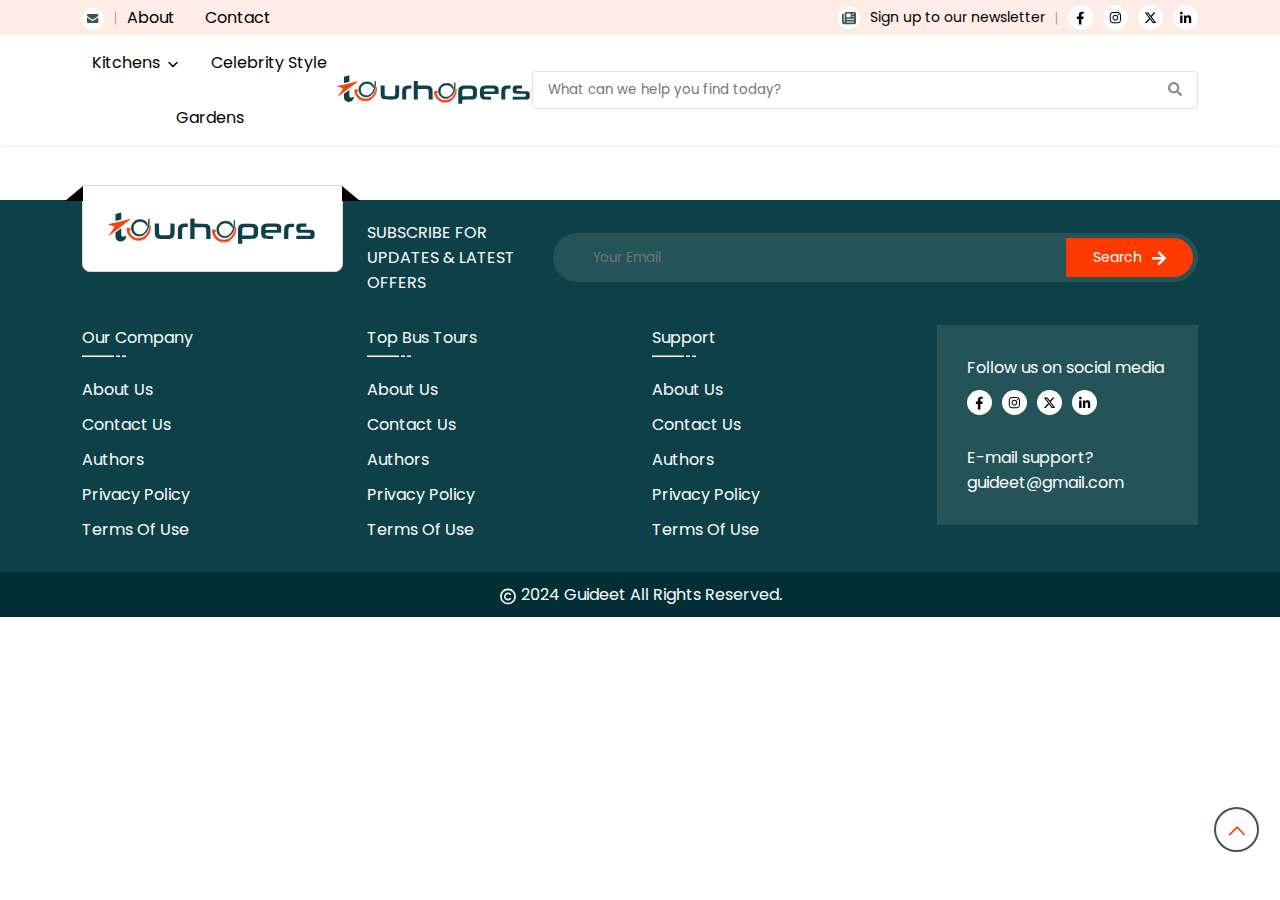
<file: pakage.html>
<!DOCTYPE html>
<html lang="en">

<head>
    <meta charset="UTF-8" />
    <meta name="viewport" content="width=device-width, initial-scale=1.0" />

    <title>Tourhopers Single Post Page</title>

    <link rel="icon" type="image/png" href="assets/images/fav.svg" />

    <link rel="preload" href="assets/fonts/kaushan-script/kaushan-script-v18-latin-regular.woff2" as="font"
        type="font/woff2" crossorigin />
    <link rel="preload" href="assets/fonts/kaushan-script/kaushan-script-v18-latin-regular.ttf" as="font"
        type="font/ttf" crossorigin />

    <link rel="preload" href="assets/fonts/torsos/fonnts.com-bb-torsos-pro-medium-webfont.ttf" as="font" type="font/ttf"
        crossorigin />

    <link rel="preload" href="assets/fonts/poppins/poppins-v21-latin-regular.woff2" as="font" type="font/woff2"
        crossorigin />
    <link rel="preload" href="assets/fonts/poppins/poppins-v21-latin-regular.ttf" as="font" type="font/ttf"
        crossorigin />

    <link rel="preload" href="assets/fonts/poppins/poppins-v21-latin-500.woff2" as="font" type="font/woff2"
        crossorigin />
    <link rel="preload" href="assets/fonts/poppins/poppins-v21-latin-500.ttf" as="font" type="font/ttf" crossorigin />

    <link rel="preload" href="assets/fonts/poppins/poppins-v21-latin-600.woff2" as="font" type="font/woff2"
        crossorigin />
    <link rel="preload" href="assets/fonts/poppins/poppins-v21-latin-600.ttf" as="font" type="font/ttf" crossorigin />

    <link rel="preload" href="assets/fonts/poppins/poppins-v21-latin-700.woff2" as="font" type="font/woff2"
        crossorigin />
    <link rel="preload" href="assets/fonts/poppins/poppins-v21-latin-700.ttf" as="font" type="font/ttf" crossorigin />

    <link rel="preload" href="assets/fonts/poppins/poppins-v21-latin-800.woff2" as="font" type="font/woff2"
        crossorigin />
    <link rel="preload" href="assets/fonts/poppins/poppins-v21-latin-800.ttf" as="font" type="font/ttf" crossorigin />


    <link rel="stylesheet" href="assets/css/layout.css" />
    <link rel="stylesheet" href="assets/css/style.css" />


    <style>
        @font-face {
            font-display: swap;
            font-family: 'Kaushan Script';
            font-style: normal;
            font-weight: 400;
            src: url('assets/fonts/kaushan-script/kaushan-script-v18-latin-regular.woff2') format('woff2'),
                url('assets/fonts/kaushan-script/kaushan-script-v18-latin-regular.ttf') format('truetype');
        }

        @font-face {
            font-display: swap;
            font-family: "BB Torsos Pro";
            font-style: normal;
            font-weight: medium;
            src: url("assets/fonts/torsos/fonnts.com-bb-torsos-pro-medium-webfont.ttf") format("truetype");
        }

        @font-face {
            font-display: swap;
            font-family: 'Poppins';
            font-style: normal;
            font-weight: 400;
            src: url('assets/fonts/poppins/poppins-v21-latin-regular.woff2') format('woff2'),
                url('assets/fonts/poppins/poppins-v21-latin-regular.ttf') format('truetype');
        }

        @font-face {
            font-display: swap;
            font-family: 'Poppins';
            font-style: normal;
            font-weight: 500;
            src: url('assets/fonts/poppins/poppins-v21-latin-500.woff2') format('woff2'),
                url('assets/fonts/poppins/poppins-v21-latin-500.ttf') format('truetype');
        }

        @font-face {
            font-display: swap;
            font-family: 'Poppins';
            font-style: normal;
            font-weight: 600;
            src: url('assets/fonts/poppins/poppins-v21-latin-600.woff2') format('woff2'),
                url('assets/fonts/poppins/poppins-v21-latin-600.ttf') format('truetype');
        }

        @font-face {
            font-display: swap;
            font-family: 'Poppins';
            font-style: normal;
            font-weight: 700;
            src: url('assets/fonts/poppins/poppins-v21-latin-700.woff2') format('woff2'),
                url('assets/fonts/poppins/poppins-v21-latin-700.ttf') format('truetype');
        }

        @font-face {
            font-display: swap;
            font-family: 'Poppins';
            font-style: normal;
            font-weight: 800;
            src: url('assets/fonts/poppins/poppins-v21-latin-800.woff2') format('woff2'),
                url('assets/fonts/poppins/poppins-v21-latin-800.ttf') format('truetype');
        }
    </style>

</head>


<body class="th-package-page">

    <!-- Header  ================================= START -->
    <header>

        <div class="top-bar">
            <div class="container">
                <div class="flex-between top-gap">
                    <a href="mailto:info@guideet.net">
                        <svg width="22" height="22" viewBox="0 0 22 22" xmlns="http://www.w3.org/2000/svg">
                            <rect width="22" height="22" rx="11" fill="#fff" />
                            <path
                                d="M10.642 12.77c-.902 0-1.805-.79-2.257-1.128C6.128 10.062 5.451 9.498 5 9.16v4.74c0 .622.505 1.128 1.128 1.128h9.028a1.13 1.13 0 0 0 1.129-1.129V9.16c-.452.34-1.129.903-3.386 2.483-.451.339-1.354 1.129-2.257 1.129M15.156 6H6.128C5.505 6 5 6.505 5 7.128v.565c.903.677.79.677 4.063 3.047.338.225 1.015.902 1.58.902.564 0 1.24-.677 1.58-.79 3.272-2.37 3.159-2.37 4.062-3.046v-.678c0-.623-.506-1.128-1.129-1.128"
                                fill="#3D564A" />
                        </svg>
                    </a>

                    <svg width="3" height="14" viewBox="0 0 3 14" fill="none" xmlns="http://www.w3.org/2000/svg">
                        <path d="M2.137 13.484H.863V.87h1.274z" fill="#696969" fill-opacity=".5" />
                    </svg>

                    <ul class="menu">
                        <li><a href="page.html">About</a></li>
                        <li><a href="contact.html">Contact</a></li>
                    </ul>

                </div>

                <div class="flex-between top-gap">
                    <span class="th-timeline">
                        <svg width="22" height="22" viewBox="0 0 22 22" xmlns="http://www.w3.org/2000/svg">
                            <rect width="22" height="22" rx="11" fill="#fff" />
                            <g clip-path="url(#a)">
                                <path
                                    d="M6.625 6.625c0-.965.785-1.75 1.75-1.75h7.875c.965 0 1.75.785 1.75 1.75v8.75c0 .965-.785 1.75-1.75 1.75H6.188A2.187 2.187 0 0 1 4 14.938V7.5a.874.874 0 1 1 1.75 0v7.438a.439.439 0 0 0 .875 0zm1.75.656V9.47c0 .363.293.656.656.656h3.063a.655.655 0 0 0 .656-.656V7.28a.655.655 0 0 0-.656-.656H9.03a.655.655 0 0 0-.656.656m5.688-.218c0 .24.196.437.437.437h1.313c.24 0 .437-.197.437-.437a.44.44 0 0 0-.437-.438H14.5a.44.44 0 0 0-.437.438m0 2.625c0 .24.196.437.437.437h1.313c.24 0 .437-.197.437-.437a.44.44 0 0 0-.437-.438H14.5a.44.44 0 0 0-.437.438m-5.688 2.624a.44.44 0 0 0 .438.438h7c.24 0 .437-.197.437-.437a.44.44 0 0 0-.437-.438h-7a.44.44 0 0 0-.438.438m0 2.626c0 .24.197.437.438.437h7c.24 0 .437-.197.437-.437a.44.44 0 0 0-.437-.438h-7a.44.44 0 0 0-.438.438"
                                    fill="#3D564A" />
                            </g>
                            <defs>
                                <clipPath id="a">
                                    <path d="M4 4h14v14H4z" />
                                </clipPath>
                            </defs>
                        </svg>
                        <a href="#">
                            Sign up to our newsletter
                        </a>
                    </span>


                    <svg width="3" height="14" viewBox="0 0 3 14" fill="none" xmlns="http://www.w3.org/2000/svg">
                        <path d="M2.137 13.484H.863V.87h1.274z" fill="#696969" fill-opacity=".5" />
                    </svg>

                    <div class="th-social-links">
                        <ul>
                            <li>
                                <a href="#" aria-label="facebook">
                                    <svg xmlns="http://www.w3.org/2000/svg" width="30" height="30" viewBox="0 0 27 28">
                                        <path
                                            d="m16.48 15.002.384-2.508h-2.406v-1.627c0-.686.336-1.355 1.414-1.355h1.094V7.377s-.993-.17-1.942-.17c-1.981 0-3.277 1.202-3.277 3.376v1.911H9.544v2.508h2.203v6.062h2.711v-6.062h2.022Z">
                                        </path>
                                    </svg>
                                </a>
                            </li>
                            <li>
                                <a href="#" aria-label="instagram">
                                    <svg xmlns="http://www.w3.org/2000/svg" width="30" height="30" viewBox="0 0 27 27">
                                        <g clip-path="url(#clip0_1126_8312)">
                                            <path
                                                d="M13.3748 10.0236C11.6536 10.0236 10.2652 11.412 10.2652 13.1332C10.2652 14.8545 11.6536 16.2429 13.3748 16.2429C15.0961 16.2429 16.4845 14.8545 16.4845 13.1332C16.4845 11.412 15.0961 10.0236 13.3748 10.0236ZM13.3748 15.1549C12.2625 15.1549 11.3531 14.2483 11.3531 13.1332C11.3531 12.0182 12.2598 11.1115 13.3748 11.1115C14.4899 11.1115 15.3965 12.0182 15.3965 13.1332C15.3965 14.2483 14.4872 15.1549 13.3748 15.1549ZM17.337 9.89637C17.337 10.2996 17.0123 10.6217 16.6117 10.6217C16.2085 10.6217 15.8864 10.2969 15.8864 9.89637C15.8864 9.49582 16.2112 9.17105 16.6117 9.17105C17.0123 9.17105 17.337 9.49582 17.337 9.89637ZM19.3966 10.6325C19.3506 9.66091 19.1287 8.80027 18.4169 8.09119C17.7078 7.38211 16.8472 7.16019 15.8756 7.11147C14.8742 7.05464 11.8728 7.05464 10.8714 7.11147C9.90251 7.15748 9.04187 7.37941 8.33009 8.08849C7.6183 8.79757 7.39908 9.65821 7.35037 10.6298C7.29353 11.6312 7.29353 14.6326 7.35037 15.634C7.39637 16.6056 7.6183 17.4662 8.33009 18.1753C9.04187 18.8844 9.89981 19.1063 10.8714 19.155C11.8728 19.2118 14.8742 19.2118 15.8756 19.155C16.8472 19.109 17.7078 18.8871 18.4169 18.1753C19.126 17.4662 19.3479 16.6056 19.3966 15.634C19.4534 14.6326 19.4534 11.6339 19.3966 10.6325ZM18.1029 16.7084C17.8918 17.2389 17.4832 17.6475 16.95 17.8613C16.1516 18.178 14.2571 18.1049 13.3748 18.1049C12.4925 18.1049 10.5954 18.1753 9.79967 17.8613C9.26921 17.6502 8.86054 17.2416 8.64674 16.7084C8.33009 15.91 8.40316 14.0155 8.40316 13.1332C8.40316 12.2509 8.33279 10.3538 8.64674 9.55807C8.85784 9.02761 9.2665 8.61894 9.79967 8.40514C10.5981 8.08849 12.4925 8.16156 13.3748 8.16156C14.2571 8.16156 16.1543 8.09119 16.95 8.40514C17.4805 8.61624 17.8891 9.02491 18.1029 9.55807C18.4196 10.3565 18.3465 12.2509 18.3465 13.1332C18.3465 14.0155 18.4196 15.9127 18.1029 16.7084Z">
                                            </path>
                                        </g>
                                        <defs>
                                            <clipPath id="clip0_1126_8312">
                                                <rect width="27" height="27" fill="white"></rect>
                                            </clipPath>
                                        </defs>
                                    </svg>
                                </a>
                            </li>
                            <li>
                                <a href="#" aria-label="twitter">
                                    <svg xmlns="http://www.w3.org/2000/svg" width="30" height="30" viewBox="0 0 27 27">
                                        <g clip-path="url(#clip0_1142_8345)">
                                            <path
                                                d="M17.0949 7.50488H19.0061L14.8318 12.2747L19.7424 18.7661H15.8984L12.8855 14.8301L9.44211 18.7661H7.52824L11.9921 13.6634L7.28461 7.50488H11.226L13.9466 11.1025L17.0949 7.50488ZM16.4235 17.6238H17.482L10.6494 8.5877H9.51249L16.4235 17.6238Z">
                                            </path>
                                        </g>
                                        <defs>
                                            <clipPath id="clip0_1142_8345">
                                                <rect width="27" height="27" fill="white"></rect>
                                            </clipPath>
                                        </defs>
                                    </svg>
                                </a>
                            </li>
                            <li>
                                <a href="#" aria-label="linkdin">
                                    <svg xmlns="http://www.w3.org/2000/svg" width="30" height="30" viewBox="0 0 27 28">
                                        <path
                                            d="M10.256 19.332H7.743v-8.095h2.513v8.095Zm-1.258-9.199a1.468 1.468 0 0 1-1.03-2.499 1.456 1.456 0 0 1 2.486 1.03c0 .803-.652 1.47-1.456 1.47Zm10.666 9.2h-2.508v-3.941c0-.94-.019-2.144-1.307-2.144-1.307 0-1.507 1.02-1.507 2.076v4.008H11.83v-8.095h2.41v1.105h.036c.336-.636 1.155-1.308 2.378-1.308 2.544 0 3.012 1.676 3.012 3.852v4.446h-.003Z">
                                        </path>
                                    </svg>
                                </a>
                            </li>
                        </ul>
                    </div>

                </div>
            </div>
        </div>

        <div class="navigation">
            <div class="container">

                <div class="th-menu-toggle-btn">
                    <svg fill="#000" width="20" height="20" viewBox="0 0 512 512" xmlns="http://www.w3.org/2000/svg">
                        <path
                            d="M0 96C0 78.3 14.3 64 32 64H416c17.7 0 32 14.3 32 32s-14.3 32-32 32H32C14.3 128 0 113.7 0 96zM64 256c0-17.7 14.3-32 32-32H480c17.7 0 32 14.3 32 32s-14.3 32-32 32H96c-17.7 0-32-14.3-32-32zM448 416c0 17.7-14.3 32-32 32H32c-17.7 0-32-14.3-32-32s14.3-32 32-32H416c17.7 0 32 14.3 32 32z">
                        </path>
                    </svg>
                </div>

                <nav class="th-menu">
                    <ul>
                        <li class="dropdown">
                            <a href="#">kitchens</a>
                            <ul>
                                <li>
                                    <a href="#">Top 10</a>
                                </li>
                                <li class="dropdown">
                                    <a href="single.html" class="active"> Submenu</a>
                                    <ul>
                                        <li>
                                            <a href="#">Top 10</a>
                                        </li>
                                        <li>
                                            <a href="#">JavaScript</a>
                                        </li>
                                        <li>
                                            <a href="#">PHP &amp; MySQL</a>
                                        </li>
                                    </ul>
                                </li>
                                <li>
                                    <a href="#">HTML &amp; CSS</a>
                                </li>
                                <li>
                                    <a href="#">JavaScript</a>
                                </li>
                                <li>
                                    <a href="#">PHP &amp; MySQL</a>
                                </li>
                            </ul>
                        </li>
                        <li><a href="#">Celebrity style</a></li>
                        <li><a href="#">Gardens</a></li>

                        <svg class="cancel-btn" fill="#000" xmlns="http://www.w3.org/2000/svg" height="20" width="20"
                            viewBox="0 0 384 512">
                            <path
                                d="M342.6 150.6c12.5-12.5 12.5-32.8 0-45.3s-32.8-12.5-45.3 0L192 210.7 86.6 105.4c-12.5-12.5-32.8-12.5-45.3 0s-12.5 32.8 0 45.3L146.7 256 41.4 361.4c-12.5 12.5-12.5 32.8 0 45.3s32.8 12.5 45.3 0L192 301.3 297.4 406.6c12.5 12.5 32.8 12.5 45.3 0s12.5-32.8 0-45.3L237.3 256 342.6 150.6z">
                            </path>
                        </svg>
                    </ul>

                </nav>

                <div class="logo-shadow-box">
                    <a href="index.html" class="th-logo">
                        <img src="assets/images/logo.svg" alt="Guideet logo" class="img-fluid">
                    </a>
                </div>

                <form class="th-menu-search-form" action="#" method="get">
                    <input type="search" placeholder="What can we help you find today?" required="">
                    <button type="submit" class="search-btn">
                        <svg xmlns="http://www.w3.org/2000/svg" width="14" height="17" viewBox="0 0 14 17">
                            <path
                                d="M13.8086 12.1039L11.0824 9.37799C10.9594 9.25496 10.7926 9.1866 10.6176 9.1866H10.1719C10.9266 8.22146 11.375 7.00752 11.375 5.68694C11.375 2.54545 8.8293 0 5.6875 0C2.5457 0 0 2.54545 0 5.68694C0 8.82843 2.5457 11.3739 5.6875 11.3739C7.0082 11.3739 8.22227 10.9255 9.1875 10.1709V10.6165C9.1875 10.7915 9.25586 10.9583 9.37891 11.0813L12.1051 13.8072C12.3621 14.0643 12.7777 14.0643 13.032 13.8072L13.8059 13.0335C14.0629 12.7765 14.0629 12.3609 13.8086 12.1039ZM5.6875 9.1866C3.7543 9.1866 2.1875 7.62269 2.1875 5.68694C2.1875 3.75393 3.75156 2.18729 5.6875 2.18729C7.6207 2.18729 9.1875 3.7512 9.1875 5.68694C9.1875 7.61996 7.62344 9.1866 5.6875 9.1866Z">
                            </path>
                        </svg>
                    </button>
                </form>
                <div class="mob-search-btn">
                    <svg xmlns="http://www.w3.org/2000/svg" width="16" height="16" viewBox="0 0 16 16" fill="none">
                        <path d="M7.333 12.667A5.333 5.333 0 1 0 7.333 2a5.333 5.333 0 0 0 0 10.667M14 14l-2.9-2.9"
                            stroke-width="2" stroke="#000" stroke-linecap="round" stroke-linejoin="round" />
                    </svg>
                </div>

            </div>
        </div>

    </header> <!-- Header  ================================== END -->


   <!-- Main layout Sections ===================== START -->
    <main class="all-page">

    </main> <!-- Main layout Sections ====================== END -->
    
    <!-- Footer  ================================= START -->
    <footer>
        <div class="container">
            <div class="row row-gap">
                <div class="col-lg-3">
                    <div class="link-logo">
                        <a href="index.html" class="th-logo">
                            <img src="assets/images/logo.svg" alt="Guideet logo" class="img-fluid">
                        </a>
                    </div>
                </div>
                <div class="col-lg-9">
                    <div class="grid-20">
                        <span>SUBSCRIBE FOR UPDATES
                            & LATEST OFFERS</span>
                        <form class="hero-form">
                            <div class="flex-between">
                                <input placeholder="Your Email" type="text" required="">
                            </div>
                            <button class="form-search-btn th-btn" type="submit">
                                Search
                                <svg width="14" height="14" viewBox="0 0 14 14" xmlns="http://www.w3.org/2000/svg">
                                    <path
                                        d="m5.953 1.25.694-.694a.747.747 0 0 1 1.06 0l6.074 6.072a.747.747 0 0 1 0 1.06l-6.075 6.074a.747.747 0 0 1-1.06 0l-.693-.694a.75.75 0 0 1 .013-1.071L9.73 8.409H.75A.75.75 0 0 1 0 7.66v-1c0-.416.334-.75.75-.75h8.981L5.966 2.322a.745.745 0 0 1-.013-1.072">
                                    </path>
                                </svg>
                            </button>
                        </form>
                    </div>
                </div>
                <div class="col-lg-3 col-md-6">
                    <div class="fo-sep">
                        Our Company
                    </div>
                    <ul class="menu">
                        <li><a href="#">About us</a></li>
                        <li><a href="#">Contact us</a></li>
                        <li><a href="#">Authors</a></li>
                        <li><a href="#">Privacy Policy</a></li>
                        <li><a href="#">Terms of Use</a></li>
                    </ul>
                </div>
                <div class="col-lg-3 col-md-6">
                    <div class="fo-sep">
                        Top Bus Tours
                    </div>
                    <ul class="menu">
                        <li><a href="#">About us</a></li>
                        <li><a href="#">Contact us</a></li>
                        <li><a href="#">Authors</a></li>
                        <li><a href="#">Privacy Policy</a></li>
                        <li><a href="#">Terms of Use</a></li>
                    </ul>
                </div>
                <div class="col-lg-3 col-md-6">
                    <div class="fo-sep">
                        Support
                    </div>
                    <ul class="menu">
                        <li><a href="#">About us</a></li>
                        <li><a href="#">Contact us</a></li>
                        <li><a href="#">Authors</a></li>
                        <li><a href="#">Privacy Policy</a></li>
                        <li><a href="#">Terms of Use</a></li>
                    </ul>
                </div>
                <div class="col-lg-3 col-md-6">
                    <div class="fo-bg">
                        <div class="th-social-links">
                            <span>Follow us on social media</span>
                            <ul>
                                <li>
                                    <a href="#" aria-label="facebook">
                                        <svg xmlns="http://www.w3.org/2000/svg" width="30" height="30"
                                            viewBox="0 0 27 28">
                                            <path
                                                d="m16.48 15.002.384-2.508h-2.406v-1.627c0-.686.336-1.355 1.414-1.355h1.094V7.377s-.993-.17-1.942-.17c-1.981 0-3.277 1.202-3.277 3.376v1.911H9.544v2.508h2.203v6.062h2.711v-6.062h2.022Z">
                                            </path>
                                        </svg>
                                    </a>
                                </li>
                                <li>
                                    <a href="#" aria-label="instagram">
                                        <svg xmlns="http://www.w3.org/2000/svg" width="30" height="30"
                                            viewBox="0 0 27 27">
                                            <g clip-path="url(#clip0_1126_8312)">
                                                <path
                                                    d="M13.3748 10.0236C11.6536 10.0236 10.2652 11.412 10.2652 13.1332C10.2652 14.8545 11.6536 16.2429 13.3748 16.2429C15.0961 16.2429 16.4845 14.8545 16.4845 13.1332C16.4845 11.412 15.0961 10.0236 13.3748 10.0236ZM13.3748 15.1549C12.2625 15.1549 11.3531 14.2483 11.3531 13.1332C11.3531 12.0182 12.2598 11.1115 13.3748 11.1115C14.4899 11.1115 15.3965 12.0182 15.3965 13.1332C15.3965 14.2483 14.4872 15.1549 13.3748 15.1549ZM17.337 9.89637C17.337 10.2996 17.0123 10.6217 16.6117 10.6217C16.2085 10.6217 15.8864 10.2969 15.8864 9.89637C15.8864 9.49582 16.2112 9.17105 16.6117 9.17105C17.0123 9.17105 17.337 9.49582 17.337 9.89637ZM19.3966 10.6325C19.3506 9.66091 19.1287 8.80027 18.4169 8.09119C17.7078 7.38211 16.8472 7.16019 15.8756 7.11147C14.8742 7.05464 11.8728 7.05464 10.8714 7.11147C9.90251 7.15748 9.04187 7.37941 8.33009 8.08849C7.6183 8.79757 7.39908 9.65821 7.35037 10.6298C7.29353 11.6312 7.29353 14.6326 7.35037 15.634C7.39637 16.6056 7.6183 17.4662 8.33009 18.1753C9.04187 18.8844 9.89981 19.1063 10.8714 19.155C11.8728 19.2118 14.8742 19.2118 15.8756 19.155C16.8472 19.109 17.7078 18.8871 18.4169 18.1753C19.126 17.4662 19.3479 16.6056 19.3966 15.634C19.4534 14.6326 19.4534 11.6339 19.3966 10.6325ZM18.1029 16.7084C17.8918 17.2389 17.4832 17.6475 16.95 17.8613C16.1516 18.178 14.2571 18.1049 13.3748 18.1049C12.4925 18.1049 10.5954 18.1753 9.79967 17.8613C9.26921 17.6502 8.86054 17.2416 8.64674 16.7084C8.33009 15.91 8.40316 14.0155 8.40316 13.1332C8.40316 12.2509 8.33279 10.3538 8.64674 9.55807C8.85784 9.02761 9.2665 8.61894 9.79967 8.40514C10.5981 8.08849 12.4925 8.16156 13.3748 8.16156C14.2571 8.16156 16.1543 8.09119 16.95 8.40514C17.4805 8.61624 17.8891 9.02491 18.1029 9.55807C18.4196 10.3565 18.3465 12.2509 18.3465 13.1332C18.3465 14.0155 18.4196 15.9127 18.1029 16.7084Z">
                                                </path>
                                            </g>
                                            <defs>
                                                <clipPath id="clip0_1126_8312">
                                                    <rect width="27" height="27" fill="white"></rect>
                                                </clipPath>
                                            </defs>
                                        </svg>
                                    </a>
                                </li>
                                <li>
                                    <a href="#" aria-label="twitter">
                                        <svg xmlns="http://www.w3.org/2000/svg" width="30" height="30"
                                            viewBox="0 0 27 27">
                                            <g clip-path="url(#clip0_1142_8345)">
                                                <path
                                                    d="M17.0949 7.50488H19.0061L14.8318 12.2747L19.7424 18.7661H15.8984L12.8855 14.8301L9.44211 18.7661H7.52824L11.9921 13.6634L7.28461 7.50488H11.226L13.9466 11.1025L17.0949 7.50488ZM16.4235 17.6238H17.482L10.6494 8.5877H9.51249L16.4235 17.6238Z">
                                                </path>
                                            </g>
                                            <defs>
                                                <clipPath id="clip0_1142_8345">
                                                    <rect width="27" height="27" fill="white"></rect>
                                                </clipPath>
                                            </defs>
                                        </svg>
                                    </a>
                                </li>
                                <li>
                                    <a href="#" aria-label="linkdin">
                                        <svg xmlns="http://www.w3.org/2000/svg" width="30" height="30"
                                            viewBox="0 0 27 28">
                                            <path
                                                d="M10.256 19.332H7.743v-8.095h2.513v8.095Zm-1.258-9.199a1.468 1.468 0 0 1-1.03-2.499 1.456 1.456 0 0 1 2.486 1.03c0 .803-.652 1.47-1.456 1.47Zm10.666 9.2h-2.508v-3.941c0-.94-.019-2.144-1.307-2.144-1.307 0-1.507 1.02-1.507 2.076v4.008H11.83v-8.095h2.41v1.105h.036c.336-.636 1.155-1.308 2.378-1.308 2.544 0 3.012 1.676 3.012 3.852v4.446h-.003Z">
                                            </path>
                                        </svg>
                                    </a>
                                </li>
                            </ul>
                        </div>
                        <div class="mail-box">
                            <span>E-mail support?</span>
                            <a href="mailto:guideet@gmail.com">guideet@gmail.com</a>
                        </div>
                    </div>
                </div>
            </div>
        </div>
        <div class="copywrite">
            <svg width="18" height="18" viewBox="0 0 18 19" xmlns="http://www.w3.org/2000/svg">
                <path
                    d="M9 1.667c4.6 0 8.333 3.733 8.333 8.333s-3.734 8.334-8.334 8.334A8.336 8.336 0 0 1 .666 10c0-4.6 3.733-8.333 8.333-8.333m0 1.667A6.665 6.665 0 0 0 2.332 10a6.665 6.665 0 0 0 6.666 6.667A6.665 6.665 0 0 0 15.666 10a6.665 6.665 0 0 0-6.667-6.666m0 2.5c1.516 0 2.844.81 3.573 2.023l-1.429.857A2.499 2.499 0 0 0 6.84 11.26a2.5 2.5 0 0 0 4.304.028l1.429.857A4.166 4.166 0 0 1 4.833 10c0-2.3 1.866-4.166 4.166-4.166"
                    fill="#fff" />
            </svg>
            2024 Guideet All Rights Reserved.
        </div>
    </footer> <!-- Footer =================================== END -->

    <!-- Scroll to Top Button ==================== START -->
    <button title="back to top button" id="scroll_to_top">
        <svg width="16" viewBox="0 -4.5 20 20" xmlns="http://www.w3.org/2000/svg">
            <g stroke-width="0" />
            <g stroke-linecap="round" stroke-linejoin="round" />
            <path
                d="M19.708 10.634c.39-.405.39-1.06 0-1.464L11.444.607a1.95 1.95 0 0 0-2.827 0L.292 9.232c-.385.4-.39 1.048-.01 1.454a.976.976 0 0 0 1.425.01l7.617-7.893a.975.975 0 0 1 1.414 0l7.557 7.83a.974.974 0 0 0 1.413 0"
                fill-rule="evenodd" />
        </svg>
    </button> <!-- Scroll to Top Button ====================== END -->


    <!-- Scripts Links =========================== START -->
    <script src="assets/js/script.js"></script>
</body>

</html>
</file>
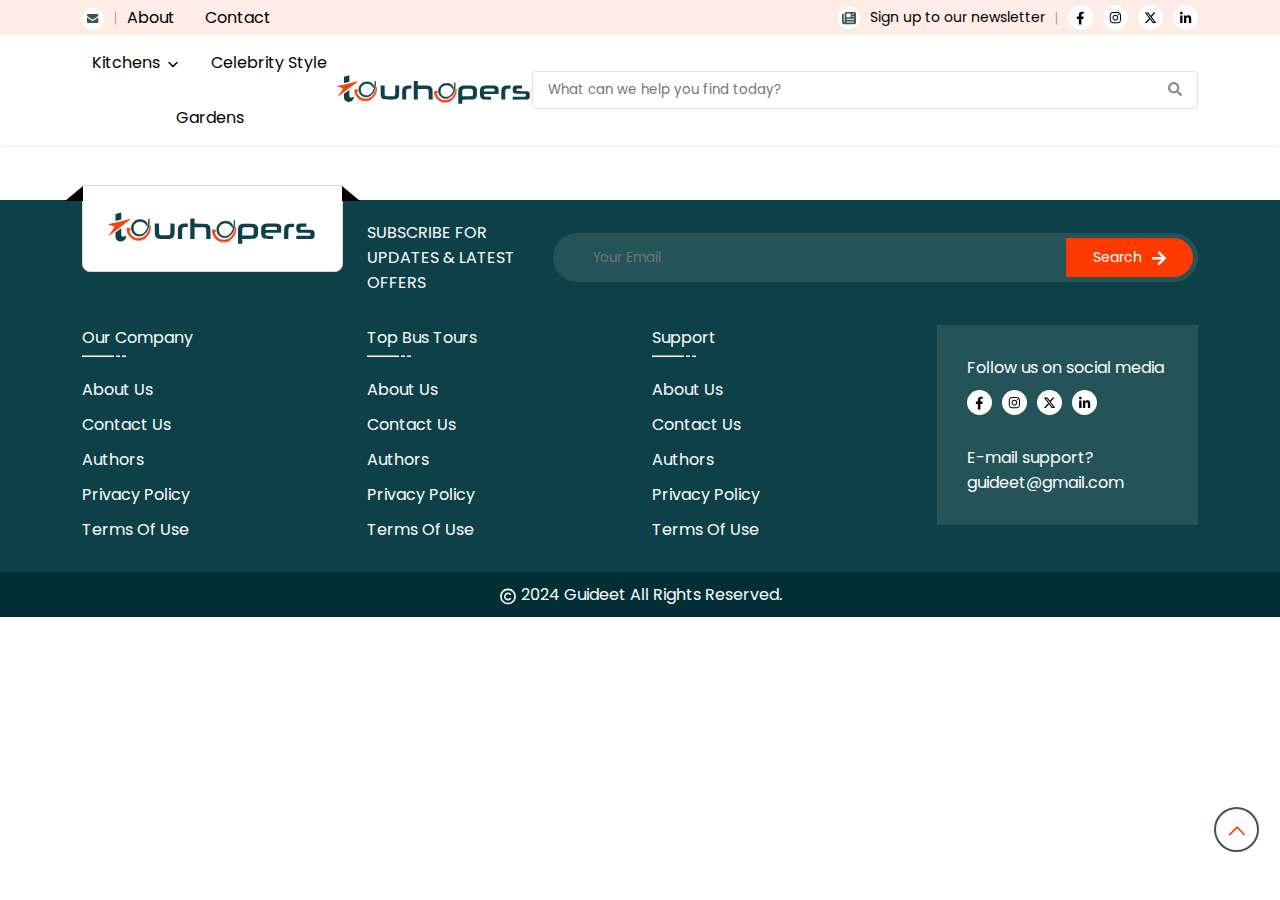
<file: single.html>
<!DOCTYPE html>
<html lang="en">

<head>
    <meta charset="UTF-8" />
    <meta name="viewport" content="width=device-width, initial-scale=1.0" />

    <title>Tourhopers Single Post Page</title>

    <link rel="icon" type="image/png" href="assets/images/fav.svg" />

    <link rel="preload" href="assets/fonts/kaushan-script/kaushan-script-v18-latin-regular.woff2" as="font"
        type="font/woff2" crossorigin />
    <link rel="preload" href="assets/fonts/kaushan-script/kaushan-script-v18-latin-regular.ttf" as="font"
        type="font/ttf" crossorigin />

    <link rel="preload" href="assets/fonts/torsos/fonnts.com-bb-torsos-pro-medium-webfont.ttf" as="font" type="font/ttf"
        crossorigin />

    <link rel="preload" href="assets/fonts/poppins/poppins-v21-latin-regular.woff2" as="font" type="font/woff2"
        crossorigin />
    <link rel="preload" href="assets/fonts/poppins/poppins-v21-latin-regular.ttf" as="font" type="font/ttf"
        crossorigin />

    <link rel="preload" href="assets/fonts/poppins/poppins-v21-latin-500.woff2" as="font" type="font/woff2"
        crossorigin />
    <link rel="preload" href="assets/fonts/poppins/poppins-v21-latin-500.ttf" as="font" type="font/ttf" crossorigin />

    <link rel="preload" href="assets/fonts/poppins/poppins-v21-latin-600.woff2" as="font" type="font/woff2"
        crossorigin />
    <link rel="preload" href="assets/fonts/poppins/poppins-v21-latin-600.ttf" as="font" type="font/ttf" crossorigin />

    <link rel="preload" href="assets/fonts/poppins/poppins-v21-latin-700.woff2" as="font" type="font/woff2"
        crossorigin />
    <link rel="preload" href="assets/fonts/poppins/poppins-v21-latin-700.ttf" as="font" type="font/ttf" crossorigin />

    <link rel="preload" href="assets/fonts/poppins/poppins-v21-latin-800.woff2" as="font" type="font/woff2"
        crossorigin />
    <link rel="preload" href="assets/fonts/poppins/poppins-v21-latin-800.ttf" as="font" type="font/ttf" crossorigin />


    <link rel="stylesheet" href="assets/css/layout.css" />
    <link rel="stylesheet" href="assets/css/style.css" />


    <style>
        @font-face {
            font-display: swap;
            font-family: 'Kaushan Script';
            font-style: normal;
            font-weight: 400;
            src: url('assets/fonts/kaushan-script/kaushan-script-v18-latin-regular.woff2') format('woff2'),
                url('assets/fonts/kaushan-script/kaushan-script-v18-latin-regular.ttf') format('truetype');
        }

        @font-face {
            font-display: swap;
            font-family: "BB Torsos Pro";
            font-style: normal;
            font-weight: medium;
            src: url("assets/fonts/torsos/fonnts.com-bb-torsos-pro-medium-webfont.ttf") format("truetype");
        }

        @font-face {
            font-display: swap;
            font-family: 'Poppins';
            font-style: normal;
            font-weight: 400;
            src: url('assets/fonts/poppins/poppins-v21-latin-regular.woff2') format('woff2'),
                url('assets/fonts/poppins/poppins-v21-latin-regular.ttf') format('truetype');
        }

        @font-face {
            font-display: swap;
            font-family: 'Poppins';
            font-style: normal;
            font-weight: 500;
            src: url('assets/fonts/poppins/poppins-v21-latin-500.woff2') format('woff2'),
                url('assets/fonts/poppins/poppins-v21-latin-500.ttf') format('truetype');
        }

        @font-face {
            font-display: swap;
            font-family: 'Poppins';
            font-style: normal;
            font-weight: 600;
            src: url('assets/fonts/poppins/poppins-v21-latin-600.woff2') format('woff2'),
                url('assets/fonts/poppins/poppins-v21-latin-600.ttf') format('truetype');
        }

        @font-face {
            font-display: swap;
            font-family: 'Poppins';
            font-style: normal;
            font-weight: 700;
            src: url('assets/fonts/poppins/poppins-v21-latin-700.woff2') format('woff2'),
                url('assets/fonts/poppins/poppins-v21-latin-700.ttf') format('truetype');
        }

        @font-face {
            font-display: swap;
            font-family: 'Poppins';
            font-style: normal;
            font-weight: 800;
            src: url('assets/fonts/poppins/poppins-v21-latin-800.woff2') format('woff2'),
                url('assets/fonts/poppins/poppins-v21-latin-800.ttf') format('truetype');
        }
    </style>

</head>


<body class="th-single-page">

    <!-- Header  ================================= START -->
    <header>

        <div class="top-bar">
            <div class="container">
                <div class="flex-between top-gap">
                    <a href="mailto:info@guideet.net">
                        <svg width="22" height="22" viewBox="0 0 22 22" xmlns="http://www.w3.org/2000/svg">
                            <rect width="22" height="22" rx="11" fill="#fff" />
                            <path
                                d="M10.642 12.77c-.902 0-1.805-.79-2.257-1.128C6.128 10.062 5.451 9.498 5 9.16v4.74c0 .622.505 1.128 1.128 1.128h9.028a1.13 1.13 0 0 0 1.129-1.129V9.16c-.452.34-1.129.903-3.386 2.483-.451.339-1.354 1.129-2.257 1.129M15.156 6H6.128C5.505 6 5 6.505 5 7.128v.565c.903.677.79.677 4.063 3.047.338.225 1.015.902 1.58.902.564 0 1.24-.677 1.58-.79 3.272-2.37 3.159-2.37 4.062-3.046v-.678c0-.623-.506-1.128-1.129-1.128"
                                fill="#3D564A" />
                        </svg>
                    </a>

                    <svg width="3" height="14" viewBox="0 0 3 14" fill="none" xmlns="http://www.w3.org/2000/svg">
                        <path d="M2.137 13.484H.863V.87h1.274z" fill="#696969" fill-opacity=".5" />
                    </svg>

                    <ul class="menu">
                        <li><a href="page.html">About</a></li>
                        <li><a href="contact.html">Contact</a></li>
                    </ul>

                </div>

                <div class="flex-between top-gap">
                    <span class="th-timeline">
                        <svg width="22" height="22" viewBox="0 0 22 22" xmlns="http://www.w3.org/2000/svg">
                            <rect width="22" height="22" rx="11" fill="#fff" />
                            <g clip-path="url(#a)">
                                <path
                                    d="M6.625 6.625c0-.965.785-1.75 1.75-1.75h7.875c.965 0 1.75.785 1.75 1.75v8.75c0 .965-.785 1.75-1.75 1.75H6.188A2.187 2.187 0 0 1 4 14.938V7.5a.874.874 0 1 1 1.75 0v7.438a.439.439 0 0 0 .875 0zm1.75.656V9.47c0 .363.293.656.656.656h3.063a.655.655 0 0 0 .656-.656V7.28a.655.655 0 0 0-.656-.656H9.03a.655.655 0 0 0-.656.656m5.688-.218c0 .24.196.437.437.437h1.313c.24 0 .437-.197.437-.437a.44.44 0 0 0-.437-.438H14.5a.44.44 0 0 0-.437.438m0 2.625c0 .24.196.437.437.437h1.313c.24 0 .437-.197.437-.437a.44.44 0 0 0-.437-.438H14.5a.44.44 0 0 0-.437.438m-5.688 2.624a.44.44 0 0 0 .438.438h7c.24 0 .437-.197.437-.437a.44.44 0 0 0-.437-.438h-7a.44.44 0 0 0-.438.438m0 2.626c0 .24.197.437.438.437h7c.24 0 .437-.197.437-.437a.44.44 0 0 0-.437-.438h-7a.44.44 0 0 0-.438.438"
                                    fill="#3D564A" />
                            </g>
                            <defs>
                                <clipPath id="a">
                                    <path d="M4 4h14v14H4z" />
                                </clipPath>
                            </defs>
                        </svg>
                        <a href="#">
                            Sign up to our newsletter
                        </a>
                    </span>


                    <svg width="3" height="14" viewBox="0 0 3 14" fill="none" xmlns="http://www.w3.org/2000/svg">
                        <path d="M2.137 13.484H.863V.87h1.274z" fill="#696969" fill-opacity=".5" />
                    </svg>

                    <div class="th-social-links">
                        <ul>
                            <li>
                                <a href="#" aria-label="facebook">
                                    <svg xmlns="http://www.w3.org/2000/svg" width="30" height="30" viewBox="0 0 27 28">
                                        <path
                                            d="m16.48 15.002.384-2.508h-2.406v-1.627c0-.686.336-1.355 1.414-1.355h1.094V7.377s-.993-.17-1.942-.17c-1.981 0-3.277 1.202-3.277 3.376v1.911H9.544v2.508h2.203v6.062h2.711v-6.062h2.022Z">
                                        </path>
                                    </svg>
                                </a>
                            </li>
                            <li>
                                <a href="#" aria-label="instagram">
                                    <svg xmlns="http://www.w3.org/2000/svg" width="30" height="30" viewBox="0 0 27 27">
                                        <g clip-path="url(#clip0_1126_8312)">
                                            <path
                                                d="M13.3748 10.0236C11.6536 10.0236 10.2652 11.412 10.2652 13.1332C10.2652 14.8545 11.6536 16.2429 13.3748 16.2429C15.0961 16.2429 16.4845 14.8545 16.4845 13.1332C16.4845 11.412 15.0961 10.0236 13.3748 10.0236ZM13.3748 15.1549C12.2625 15.1549 11.3531 14.2483 11.3531 13.1332C11.3531 12.0182 12.2598 11.1115 13.3748 11.1115C14.4899 11.1115 15.3965 12.0182 15.3965 13.1332C15.3965 14.2483 14.4872 15.1549 13.3748 15.1549ZM17.337 9.89637C17.337 10.2996 17.0123 10.6217 16.6117 10.6217C16.2085 10.6217 15.8864 10.2969 15.8864 9.89637C15.8864 9.49582 16.2112 9.17105 16.6117 9.17105C17.0123 9.17105 17.337 9.49582 17.337 9.89637ZM19.3966 10.6325C19.3506 9.66091 19.1287 8.80027 18.4169 8.09119C17.7078 7.38211 16.8472 7.16019 15.8756 7.11147C14.8742 7.05464 11.8728 7.05464 10.8714 7.11147C9.90251 7.15748 9.04187 7.37941 8.33009 8.08849C7.6183 8.79757 7.39908 9.65821 7.35037 10.6298C7.29353 11.6312 7.29353 14.6326 7.35037 15.634C7.39637 16.6056 7.6183 17.4662 8.33009 18.1753C9.04187 18.8844 9.89981 19.1063 10.8714 19.155C11.8728 19.2118 14.8742 19.2118 15.8756 19.155C16.8472 19.109 17.7078 18.8871 18.4169 18.1753C19.126 17.4662 19.3479 16.6056 19.3966 15.634C19.4534 14.6326 19.4534 11.6339 19.3966 10.6325ZM18.1029 16.7084C17.8918 17.2389 17.4832 17.6475 16.95 17.8613C16.1516 18.178 14.2571 18.1049 13.3748 18.1049C12.4925 18.1049 10.5954 18.1753 9.79967 17.8613C9.26921 17.6502 8.86054 17.2416 8.64674 16.7084C8.33009 15.91 8.40316 14.0155 8.40316 13.1332C8.40316 12.2509 8.33279 10.3538 8.64674 9.55807C8.85784 9.02761 9.2665 8.61894 9.79967 8.40514C10.5981 8.08849 12.4925 8.16156 13.3748 8.16156C14.2571 8.16156 16.1543 8.09119 16.95 8.40514C17.4805 8.61624 17.8891 9.02491 18.1029 9.55807C18.4196 10.3565 18.3465 12.2509 18.3465 13.1332C18.3465 14.0155 18.4196 15.9127 18.1029 16.7084Z">
                                            </path>
                                        </g>
                                        <defs>
                                            <clipPath id="clip0_1126_8312">
                                                <rect width="27" height="27" fill="white"></rect>
                                            </clipPath>
                                        </defs>
                                    </svg>
                                </a>
                            </li>
                            <li>
                                <a href="#" aria-label="twitter">
                                    <svg xmlns="http://www.w3.org/2000/svg" width="30" height="30" viewBox="0 0 27 27">
                                        <g clip-path="url(#clip0_1142_8345)">
                                            <path
                                                d="M17.0949 7.50488H19.0061L14.8318 12.2747L19.7424 18.7661H15.8984L12.8855 14.8301L9.44211 18.7661H7.52824L11.9921 13.6634L7.28461 7.50488H11.226L13.9466 11.1025L17.0949 7.50488ZM16.4235 17.6238H17.482L10.6494 8.5877H9.51249L16.4235 17.6238Z">
                                            </path>
                                        </g>
                                        <defs>
                                            <clipPath id="clip0_1142_8345">
                                                <rect width="27" height="27" fill="white"></rect>
                                            </clipPath>
                                        </defs>
                                    </svg>
                                </a>
                            </li>
                            <li>
                                <a href="#" aria-label="linkdin">
                                    <svg xmlns="http://www.w3.org/2000/svg" width="30" height="30" viewBox="0 0 27 28">
                                        <path
                                            d="M10.256 19.332H7.743v-8.095h2.513v8.095Zm-1.258-9.199a1.468 1.468 0 0 1-1.03-2.499 1.456 1.456 0 0 1 2.486 1.03c0 .803-.652 1.47-1.456 1.47Zm10.666 9.2h-2.508v-3.941c0-.94-.019-2.144-1.307-2.144-1.307 0-1.507 1.02-1.507 2.076v4.008H11.83v-8.095h2.41v1.105h.036c.336-.636 1.155-1.308 2.378-1.308 2.544 0 3.012 1.676 3.012 3.852v4.446h-.003Z">
                                        </path>
                                    </svg>
                                </a>
                            </li>
                        </ul>
                    </div>

                </div>
            </div>
        </div>

        <div class="navigation">
            <div class="container">

                <div class="th-menu-toggle-btn">
                    <svg fill="#000" width="20" height="20" viewBox="0 0 512 512" xmlns="http://www.w3.org/2000/svg">
                        <path
                            d="M0 96C0 78.3 14.3 64 32 64H416c17.7 0 32 14.3 32 32s-14.3 32-32 32H32C14.3 128 0 113.7 0 96zM64 256c0-17.7 14.3-32 32-32H480c17.7 0 32 14.3 32 32s-14.3 32-32 32H96c-17.7 0-32-14.3-32-32zM448 416c0 17.7-14.3 32-32 32H32c-17.7 0-32-14.3-32-32s14.3-32 32-32H416c17.7 0 32 14.3 32 32z">
                        </path>
                    </svg>
                </div>

                <nav class="th-menu">
                    <ul>
                        <li class="dropdown">
                            <a href="#">kitchens</a>
                            <ul>
                                <li>
                                    <a href="#">Top 10</a>
                                </li>
                                <li class="dropdown">
                                    <a href="single.html" class="active"> Submenu</a>
                                    <ul>
                                        <li>
                                            <a href="#">Top 10</a>
                                        </li>
                                        <li>
                                            <a href="#">JavaScript</a>
                                        </li>
                                        <li>
                                            <a href="#">PHP &amp; MySQL</a>
                                        </li>
                                    </ul>
                                </li>
                                <li>
                                    <a href="#">HTML &amp; CSS</a>
                                </li>
                                <li>
                                    <a href="#">JavaScript</a>
                                </li>
                                <li>
                                    <a href="#">PHP &amp; MySQL</a>
                                </li>
                            </ul>
                        </li>
                        <li><a href="#">Celebrity style</a></li>
                        <li><a href="#">Gardens</a></li>

                        <svg class="cancel-btn" fill="#000" xmlns="http://www.w3.org/2000/svg" height="20" width="20"
                            viewBox="0 0 384 512">
                            <path
                                d="M342.6 150.6c12.5-12.5 12.5-32.8 0-45.3s-32.8-12.5-45.3 0L192 210.7 86.6 105.4c-12.5-12.5-32.8-12.5-45.3 0s-12.5 32.8 0 45.3L146.7 256 41.4 361.4c-12.5 12.5-12.5 32.8 0 45.3s32.8 12.5 45.3 0L192 301.3 297.4 406.6c12.5 12.5 32.8 12.5 45.3 0s12.5-32.8 0-45.3L237.3 256 342.6 150.6z">
                            </path>
                        </svg>
                    </ul>

                </nav>

                <div class="logo-shadow-box">
                    <a href="index.html" class="th-logo">
                        <img src="assets/images/logo.svg" alt="Guideet logo" class="img-fluid">
                    </a>
                </div>

                <form class="th-menu-search-form" action="#" method="get">
                    <input type="search" placeholder="What can we help you find today?" required="">
                    <button type="submit" class="search-btn">
                        <svg xmlns="http://www.w3.org/2000/svg" width="14" height="17" viewBox="0 0 14 17">
                            <path
                                d="M13.8086 12.1039L11.0824 9.37799C10.9594 9.25496 10.7926 9.1866 10.6176 9.1866H10.1719C10.9266 8.22146 11.375 7.00752 11.375 5.68694C11.375 2.54545 8.8293 0 5.6875 0C2.5457 0 0 2.54545 0 5.68694C0 8.82843 2.5457 11.3739 5.6875 11.3739C7.0082 11.3739 8.22227 10.9255 9.1875 10.1709V10.6165C9.1875 10.7915 9.25586 10.9583 9.37891 11.0813L12.1051 13.8072C12.3621 14.0643 12.7777 14.0643 13.032 13.8072L13.8059 13.0335C14.0629 12.7765 14.0629 12.3609 13.8086 12.1039ZM5.6875 9.1866C3.7543 9.1866 2.1875 7.62269 2.1875 5.68694C2.1875 3.75393 3.75156 2.18729 5.6875 2.18729C7.6207 2.18729 9.1875 3.7512 9.1875 5.68694C9.1875 7.61996 7.62344 9.1866 5.6875 9.1866Z">
                            </path>
                        </svg>
                    </button>
                </form>
                <div class="mob-search-btn">
                    <svg xmlns="http://www.w3.org/2000/svg" width="16" height="16" viewBox="0 0 16 16" fill="none">
                        <path d="M7.333 12.667A5.333 5.333 0 1 0 7.333 2a5.333 5.333 0 0 0 0 10.667M14 14l-2.9-2.9"
                            stroke-width="2" stroke="#000" stroke-linecap="round" stroke-linejoin="round" />
                    </svg>
                </div>

            </div>
        </div>

    </header> <!-- Header  ================================== END -->


   <!-- Main layout Sections ===================== START -->
    <main class="all-page">

    </main> <!-- Main layout Sections ====================== END -->
    
    <!-- Footer  ================================= START -->
    <footer>
        <div class="container">
            <div class="row row-gap">
                <div class="col-lg-3">
                    <div class="link-logo">
                        <a href="index.html" class="th-logo">
                            <img src="assets/images/logo.svg" alt="Guideet logo" class="img-fluid">
                        </a>
                    </div>
                </div>
                <div class="col-lg-9">
                    <div class="grid-20">
                        <span>SUBSCRIBE FOR UPDATES
                            & LATEST OFFERS</span>
                        <form class="hero-form">
                            <div class="flex-between">
                                <input placeholder="Your Email" type="text" required="">
                            </div>
                            <button class="form-search-btn th-btn" type="submit">
                                Search
                                <svg width="14" height="14" viewBox="0 0 14 14" xmlns="http://www.w3.org/2000/svg">
                                    <path
                                        d="m5.953 1.25.694-.694a.747.747 0 0 1 1.06 0l6.074 6.072a.747.747 0 0 1 0 1.06l-6.075 6.074a.747.747 0 0 1-1.06 0l-.693-.694a.75.75 0 0 1 .013-1.071L9.73 8.409H.75A.75.75 0 0 1 0 7.66v-1c0-.416.334-.75.75-.75h8.981L5.966 2.322a.745.745 0 0 1-.013-1.072">
                                    </path>
                                </svg>
                            </button>
                        </form>
                    </div>
                </div>
                <div class="col-lg-3 col-md-6">
                    <div class="fo-sep">
                        Our Company
                    </div>
                    <ul class="menu">
                        <li><a href="#">About us</a></li>
                        <li><a href="#">Contact us</a></li>
                        <li><a href="#">Authors</a></li>
                        <li><a href="#">Privacy Policy</a></li>
                        <li><a href="#">Terms of Use</a></li>
                    </ul>
                </div>
                <div class="col-lg-3 col-md-6">
                    <div class="fo-sep">
                        Top Bus Tours
                    </div>
                    <ul class="menu">
                        <li><a href="#">About us</a></li>
                        <li><a href="#">Contact us</a></li>
                        <li><a href="#">Authors</a></li>
                        <li><a href="#">Privacy Policy</a></li>
                        <li><a href="#">Terms of Use</a></li>
                    </ul>
                </div>
                <div class="col-lg-3 col-md-6">
                    <div class="fo-sep">
                        Support
                    </div>
                    <ul class="menu">
                        <li><a href="#">About us</a></li>
                        <li><a href="#">Contact us</a></li>
                        <li><a href="#">Authors</a></li>
                        <li><a href="#">Privacy Policy</a></li>
                        <li><a href="#">Terms of Use</a></li>
                    </ul>
                </div>
                <div class="col-lg-3 col-md-6">
                    <div class="fo-bg">
                        <div class="th-social-links">
                            <span>Follow us on social media</span>
                            <ul>
                                <li>
                                    <a href="#" aria-label="facebook">
                                        <svg xmlns="http://www.w3.org/2000/svg" width="30" height="30"
                                            viewBox="0 0 27 28">
                                            <path
                                                d="m16.48 15.002.384-2.508h-2.406v-1.627c0-.686.336-1.355 1.414-1.355h1.094V7.377s-.993-.17-1.942-.17c-1.981 0-3.277 1.202-3.277 3.376v1.911H9.544v2.508h2.203v6.062h2.711v-6.062h2.022Z">
                                            </path>
                                        </svg>
                                    </a>
                                </li>
                                <li>
                                    <a href="#" aria-label="instagram">
                                        <svg xmlns="http://www.w3.org/2000/svg" width="30" height="30"
                                            viewBox="0 0 27 27">
                                            <g clip-path="url(#clip0_1126_8312)">
                                                <path
                                                    d="M13.3748 10.0236C11.6536 10.0236 10.2652 11.412 10.2652 13.1332C10.2652 14.8545 11.6536 16.2429 13.3748 16.2429C15.0961 16.2429 16.4845 14.8545 16.4845 13.1332C16.4845 11.412 15.0961 10.0236 13.3748 10.0236ZM13.3748 15.1549C12.2625 15.1549 11.3531 14.2483 11.3531 13.1332C11.3531 12.0182 12.2598 11.1115 13.3748 11.1115C14.4899 11.1115 15.3965 12.0182 15.3965 13.1332C15.3965 14.2483 14.4872 15.1549 13.3748 15.1549ZM17.337 9.89637C17.337 10.2996 17.0123 10.6217 16.6117 10.6217C16.2085 10.6217 15.8864 10.2969 15.8864 9.89637C15.8864 9.49582 16.2112 9.17105 16.6117 9.17105C17.0123 9.17105 17.337 9.49582 17.337 9.89637ZM19.3966 10.6325C19.3506 9.66091 19.1287 8.80027 18.4169 8.09119C17.7078 7.38211 16.8472 7.16019 15.8756 7.11147C14.8742 7.05464 11.8728 7.05464 10.8714 7.11147C9.90251 7.15748 9.04187 7.37941 8.33009 8.08849C7.6183 8.79757 7.39908 9.65821 7.35037 10.6298C7.29353 11.6312 7.29353 14.6326 7.35037 15.634C7.39637 16.6056 7.6183 17.4662 8.33009 18.1753C9.04187 18.8844 9.89981 19.1063 10.8714 19.155C11.8728 19.2118 14.8742 19.2118 15.8756 19.155C16.8472 19.109 17.7078 18.8871 18.4169 18.1753C19.126 17.4662 19.3479 16.6056 19.3966 15.634C19.4534 14.6326 19.4534 11.6339 19.3966 10.6325ZM18.1029 16.7084C17.8918 17.2389 17.4832 17.6475 16.95 17.8613C16.1516 18.178 14.2571 18.1049 13.3748 18.1049C12.4925 18.1049 10.5954 18.1753 9.79967 17.8613C9.26921 17.6502 8.86054 17.2416 8.64674 16.7084C8.33009 15.91 8.40316 14.0155 8.40316 13.1332C8.40316 12.2509 8.33279 10.3538 8.64674 9.55807C8.85784 9.02761 9.2665 8.61894 9.79967 8.40514C10.5981 8.08849 12.4925 8.16156 13.3748 8.16156C14.2571 8.16156 16.1543 8.09119 16.95 8.40514C17.4805 8.61624 17.8891 9.02491 18.1029 9.55807C18.4196 10.3565 18.3465 12.2509 18.3465 13.1332C18.3465 14.0155 18.4196 15.9127 18.1029 16.7084Z">
                                                </path>
                                            </g>
                                            <defs>
                                                <clipPath id="clip0_1126_8312">
                                                    <rect width="27" height="27" fill="white"></rect>
                                                </clipPath>
                                            </defs>
                                        </svg>
                                    </a>
                                </li>
                                <li>
                                    <a href="#" aria-label="twitter">
                                        <svg xmlns="http://www.w3.org/2000/svg" width="30" height="30"
                                            viewBox="0 0 27 27">
                                            <g clip-path="url(#clip0_1142_8345)">
                                                <path
                                                    d="M17.0949 7.50488H19.0061L14.8318 12.2747L19.7424 18.7661H15.8984L12.8855 14.8301L9.44211 18.7661H7.52824L11.9921 13.6634L7.28461 7.50488H11.226L13.9466 11.1025L17.0949 7.50488ZM16.4235 17.6238H17.482L10.6494 8.5877H9.51249L16.4235 17.6238Z">
                                                </path>
                                            </g>
                                            <defs>
                                                <clipPath id="clip0_1142_8345">
                                                    <rect width="27" height="27" fill="white"></rect>
                                                </clipPath>
                                            </defs>
                                        </svg>
                                    </a>
                                </li>
                                <li>
                                    <a href="#" aria-label="linkdin">
                                        <svg xmlns="http://www.w3.org/2000/svg" width="30" height="30"
                                            viewBox="0 0 27 28">
                                            <path
                                                d="M10.256 19.332H7.743v-8.095h2.513v8.095Zm-1.258-9.199a1.468 1.468 0 0 1-1.03-2.499 1.456 1.456 0 0 1 2.486 1.03c0 .803-.652 1.47-1.456 1.47Zm10.666 9.2h-2.508v-3.941c0-.94-.019-2.144-1.307-2.144-1.307 0-1.507 1.02-1.507 2.076v4.008H11.83v-8.095h2.41v1.105h.036c.336-.636 1.155-1.308 2.378-1.308 2.544 0 3.012 1.676 3.012 3.852v4.446h-.003Z">
                                            </path>
                                        </svg>
                                    </a>
                                </li>
                            </ul>
                        </div>
                        <div class="mail-box">
                            <span>E-mail support?</span>
                            <a href="mailto:guideet@gmail.com">guideet@gmail.com</a>
                        </div>
                    </div>
                </div>
            </div>
        </div>
        <div class="copywrite">
            <svg width="18" height="18" viewBox="0 0 18 19" xmlns="http://www.w3.org/2000/svg">
                <path
                    d="M9 1.667c4.6 0 8.333 3.733 8.333 8.333s-3.734 8.334-8.334 8.334A8.336 8.336 0 0 1 .666 10c0-4.6 3.733-8.333 8.333-8.333m0 1.667A6.665 6.665 0 0 0 2.332 10a6.665 6.665 0 0 0 6.666 6.667A6.665 6.665 0 0 0 15.666 10a6.665 6.665 0 0 0-6.667-6.666m0 2.5c1.516 0 2.844.81 3.573 2.023l-1.429.857A2.499 2.499 0 0 0 6.84 11.26a2.5 2.5 0 0 0 4.304.028l1.429.857A4.166 4.166 0 0 1 4.833 10c0-2.3 1.866-4.166 4.166-4.166"
                    fill="#fff" />
            </svg>
            2024 Guideet All Rights Reserved.
        </div>
    </footer> <!-- Footer =================================== END -->

    <!-- Scroll to Top Button ==================== START -->
    <button title="back to top button" id="scroll_to_top">
        <svg width="16" viewBox="0 -4.5 20 20" xmlns="http://www.w3.org/2000/svg">
            <g stroke-width="0" />
            <g stroke-linecap="round" stroke-linejoin="round" />
            <path
                d="M19.708 10.634c.39-.405.39-1.06 0-1.464L11.444.607a1.95 1.95 0 0 0-2.827 0L.292 9.232c-.385.4-.39 1.048-.01 1.454a.976.976 0 0 0 1.425.01l7.617-7.893a.975.975 0 0 1 1.414 0l7.557 7.83a.974.974 0 0 0 1.413 0"
                fill-rule="evenodd" />
        </svg>
    </button> <!-- Scroll to Top Button ====================== END -->


    <!-- Scripts Links =========================== START -->
    <script src="assets/js/script.js"></script>
</body>

</html>
</file>
<file: assets/css/layout.css>
:root {
  --bs-gutter-x: 1.5rem;
  --bs-gutter-y: 0;
}

.container-fluid,
.container {
  width: 100%;
  padding-right: calc(var(--bs-gutter-x) * 0.5);
  padding-left: calc(var(--bs-gutter-x) * 0.5);
  margin-right: auto;
  margin-left: auto;
}

.row {
  display: flex;
  flex-wrap: wrap;
  margin-top: calc(-1 * var(--bs-gutter-y));
  margin-right: calc(-0.5 * var(--bs-gutter-x));
  margin-left: calc(-0.5 * var(--bs-gutter-x));
}

.row>* {
  box-sizing: border-box;
  flex-shrink: 0;
  width: 100%;
  max-width: 100%;
  padding-right: calc(var(--bs-gutter-x) * 0.5);
  padding-left: calc(var(--bs-gutter-x) * 0.5);
  margin-top: var(--bs-gutter-y);
}

/* # General
  =================================================*/

body {
  word-wrap: break-word;
}

img,
svg {
  vertical-align: middle;
}

input {
  width: 100%;
}

input,
input:focus,
button {
  border: none;
  outline: none;
}

input:focus,
textarea:focus {
  outline: none;
}

button {
  background: unset;
}

button,
[role=button],
[class*='btn'] {
  cursor: pointer;
}

figure {
  max-width: 100%;
}




/* # Common Class
  =================================================*/

/* all-page property for all page ___ start */
.th-home-page .all-page {
  padding-top: 0 !important;
}

.all-page {
  /* padding-top: 40px; */
  padding-bottom: 55px;
}

.all-page ul {
  /*   list-style-type: none; */
}

.all-page :is(ul, ol):not([class*='social-links'] ul) {
  padding-left: 1.5rem;
}

.all-page :is(ul, ol, p, .th-toc-wrap, .wp-block-image):not([class*='social-links'] ul) {
  margin-bottom: 20px;
}


.all-page :is(ul, ol):not([class*='social-links'] ul) li {
  line-height: 1.7;
  margin-bottom: 15px;
  position: relative;
}

/* .all-page ul li:not(.th-toc-wrap ul li, [class*='social-links'] ul li)::before {
  position: absolute;
  left: -25px;
  top: 9px;
  content: '';
  width: 10px;
  height: 10px;
  background-size: cover;
} */

.all-page :is(h2, h3, h4, h5, h6, .h2, .h3, .h4, .h5, .h6) {
  margin-bottom: 15px !important;
}

/* all widgets remove margin-bottom from last child */

:is(.th-card-content, .page-status-content, .th-pros-cons-body, blockquote, .package-content, [class*='block-content'], .toc-body, ul, ol)>*:last-child {
  margin-bottom: 0 !important;
}

:is(blockquote, [class*='th-block']),
th-toc-wrap {
  margin-bottom: 30px;
}

.all-page,
.number-remove {
  counter-reset: term definition;
}

.all-page .number>*:not(a)::before {
  counter-increment: term;
  content: counter(term) ". ";
}

/* bootsrap classes _______ starts */
.img-fluid {
  width: 100%;
  height: auto;
}

.border-bottom {
  padding: 20px 0;
}

.category-archive-page .border-bottom:nth-child(-n + 2),
.border-bottom:first-child {
  padding-top: 0 !important;
}

.category-archive-page .border-bottom:nth-last-child(-n + 2),
.border-bottom:last-child {
  padding-bottom: 0 !important;
}

/* Flex ___________ Starts */
:is([class*="flex"], .th-timeline) {
  display: flex;
  align-items: center;
}

[class*="vcenter"] {
  align-items: center;
}

[class*="center"] {
  justify-content: center;
}

[class*="between"] {
  justify-content: space-between;
}

[class*="wrap"] {
  flex-wrap: wrap;
}

[class*="gap"]:not(.row-gap) {
  gap: 20px;
}


/* grid ___________ Starts */
[class*="grid"] {
  display: grid !important;
  align-items: center;
  gap: 20px;
}

[class*="grid"].border-bottom {
  height: unset;
}

[class*="grid"] .img-placeholder img {
  height: 100%;
  object-fit: cover;
  border-radius: var(--rad-2);
}

[class*="grid"] .img-placeholder {
  height: 100%;
  width: 100%;
  border-radius: var(--rad-2);
}


[class*="grid"]:has(.border-bottom) {
  gap: 0 20px !important;
}




.grid-2,
.th-block-pros-cons {
  grid-template-columns: repeat(2, 1fr);
}

.grid-3 {
  grid-template-columns: repeat(3, 1fr);
}

.grid-4 {
  grid-template-columns: repeat(4, 1fr);
}

.grid-20 {
  grid-template-columns: 20% auto;
}

.grid-30 {
  grid-template-columns: 30% auto;
}

.grid-reverse-40 {
  grid-template-columns: auto 40%;
}





/* row & container  __________ start */

[class*="th-con"]:not(:last-child),
.page-header,
#breadcrumbs {
  margin-bottom: 60px;
}

.blog-header {
  margin-bottom: 40px;
}

[class*="con-bg"] {
  padding: 40px 0;
}

.page-header {
  gap: 5px !important;
}

:is(.page-header, .blog-header) #breadcrumbs {
  margin-bottom: 0 !important;
}


.row-gap {
  row-gap: 30px;
}

.mb-0 {
  margin-bottom: 0 !important;
}

.text-center {
  text-align: center;
}

.bg-white {
  background: var(--white);
}

/* site cards  ___________ Starts */
.img-placeholder {
  aspect-ratio: 16/9;
  position: relative;
  overflow: hidden;
}



/* # Common Components
  =================================================*/

/* Breadcrumbs ___________Starts */
#breadcrumbs span span:not(:last-child):after {
  content: '';
  width: 14px;
  height: 8px;
  background: url("data:image/svg+xml,%3Csvg width='14' height='8' viewBox='0 0 14 8' fill='none' xmlns='http://www.w3.org/2000/svg'%3E%3Cpath d='M13.354 4.354a.5.5 0 0 0 0-.708L10.172.464a.5.5 0 0 0-.708.708L12.293 4 9.464 6.828a.5.5 0 1 0 .708.708zM0 4.5h13v-1H0z' fill='%23fff'/%3E%3C/svg%3E") no-repeat;
  display: inline-block;
  margin: 0 5px;
}

/* site-btn ___________Starts */
.th-btn {
  width: fit-content;
  padding: 8px 26px;
}

.th-btn:has(svg) {
  display: flex;
  align-items: center;
  justify-content: center;
  gap: 10px;

}

.th-travel-card .th-btn {
  padding: 5px 20px;
}

.flex-between:has(.th-sep, .th-btn) {
  margin-bottom: 30px;
}

.th-travel-card.bg-white {
  padding: 0;
  gap: 0 !important;
}

.th-travel-card.bg-white .th-card-content {
  padding: 20px;
}

/* Site Cards _____________Starts */
[class*='card'] {
  display: flex;
  flex-direction: column;
}

:is(.th-card, .th-travel-card) .img-placeholder::before {
  position: absolute;
  top: 50%;
  left: 50%;
  z-index: 2;
  display: block;
  content: '';
  width: 0;
  height: 0;
  background: rgba(255, 255, 255, .1);
  border-radius: 100%;
  -webkit-transform: translate(-50%, -50%);
  transform: translate(-50%, -50%);
  opacity: 0;
  transition: var(--transition);
}

:is(.th-card, .th-travel-card):hover .img-placeholder::before {
  -webkit-animation: circle .75s;
  animation: circle .75s;
  transition: var(--transition);
}

@keyframes circle {
  0% {
    opacity: 1;
  }

  40% {
    opacity: 1;
  }

  100% {
    width: 200%;
    height: 200%;
    opacity: 0;
  }
}

[class*='card']:not(.th-card-content) {
  position: relative;
  gap: 20px;
}

[class*='content-border'] {
  padding: 10px;
}

.th-card:has([class*='content-border']) {
  gap: 0;
}

:is(.th-card, .th-travel-card, .th-auth-card) {
  height: 100%;
}

:is(.th-card, .th-travel-card, .th-auth-card, .th-overlay-card) .th-timeline {
  margin-top: auto;
}

.th-card-content {
  gap: 10px;
}

[class*='th-card-content']>* {
  margin-bottom: 0 !important;
}

.th-travel-card {
  gap: 40px;
}

.th-travel-card .th-card-content {
  position: relative;
}


.th-overlay-card {
  position: relative;
  overflow: hidden;
  width: 100%;
}

.th-overlay-card .img-placeholder::after {
  content: "";
  position: absolute;
  top: 0;
  left: 0;
  width: 100%;
  height: 100%;
  transition: all 0.5s;
}

.th-overlay-card:hover .img-placeholder {
  transition: all 0.5s;
  transform: scale(1.5);

}

.th-overlay-card .th-card-content {
  padding: 20px;
  position: absolute;
  left: 0;
  bottom: 0;
}

[class*="title"] {
  display: -webkit-box !important;
  text-overflow: ellipsis;
  overflow: hidden;
  -webkit-box-orient: vertical;
}

a[class*="title"]:hover {
  text-decoration: underline;
}

.th-title,
.th-sub-title {
  -webkit-line-clamp: 2;
}

.th-big-title {
  -webkit-line-clamp: 3;
}

.th-cat {
  width: fit-content;
  padding: 5px 10px;
}


.th-timeline {
  gap: 10px;
}

.g-5 {
  gap: 5px;
}


/* Separator _____________Start*/

.th-sep {
  display: flex;
  flex-direction: column;
  text-transform: capitalize;
  margin-bottom: 30px;
}



/* Social Icons _____________Start*/
[class*='social-links'] ul,
[class*='social-links'] ul li a {
  display: flex;
  align-items: center;
}

[class*='social-links'] ul {
  list-style-type: none;
  flex-wrap: wrap;
  gap: 10px;
}

.th-social-links ul li a {
  width: 25px;
  height: 25px;
  justify-content: center;
  position: relative;
  overflow: hidden;
  z-index: 1;
}

.th-social-links ul li a:before {
  content: "";
  position: absolute;
  top: 100%;
  left: -1px;
  width: 100%;
  height: 100%;
  z-index: 2;
}

.th-social-links ul li a:hover:before {
  top: 0;
}

.th-social-links ul li a svg {
  position: relative;
  z-index: 3;
}


/* pagination _____________start */

.pagination {
  margin-top: 50px;
}

.pagination,
.nav-links {
  display: flex;
  justify-content: center;
  align-items: center;
  gap: 20px;
}

.page-numbers {
  height: 38px;
  width: 38px;
  display: flex;
  justify-content: center;
  align-items: center;
  position: relative;
  transition: all 0.3s ease 0s;
  z-index: 1;
}

.page-numbers::before {
  content: "";
  height: 100%;
  width: 100%;
  border-radius: 50%;
  position: absolute;
  left: 0;
  top: -2px;
  z-index: -1;
  transition: all 0.3s ease 0s;
}

.page-numbers:hover:before,
.page-numbers:focus:before {
  transform: rotate(-90deg);
}


/* # Header [mobile size]
  =================================================*/
header {
  position: relative;
  z-index: 1;
  box-shadow: var(--shadow-sm);
}

:is(.th-home-page, .th-single-archive-page) header {
  box-shadow: unset;
}


.sticky-header {
  position: sticky;
  top: 0;
  left: 0;
  z-index: 999;
}

#logo-shadow-box {
  text-align: center;
}

/* .th-logo  img{
  width: 75%;
} */

.top-bar {
  display: none;
  padding: 5px 0;
}

.navigation {
  padding-block: 15px;
}

.top-gap {
  gap: 10px !important;
}

.navigation>.container {
  position: relative;
  user-select: none;
}

header ul {
  display: flex;
  align-items: center;
  flex-wrap: wrap;
  justify-content: center;
  gap: 30px;
}

:is(header, footer) ul {
  list-style-type: none;
}

:is(header, footer) ul li a {
  text-transform: capitalize;
}

.th-menu ul {
  gap: 30px;
}

header .container,
.th-menu-search-form {
  display: flex;
  align-items: center;
  justify-content: space-between;

}


/* search form _____ start */
.th-menu-search-form {
  padding: 8px 15px;
  width: 77%;
}

/* dropdown ______ start */
.dropdown {
  position: relative;
  white-space: nowrap;
  display: flex;
  align-items: center;
  gap: 5px;
}

.dropdown::after,
.dropdown .dropdown::after {
  display: flex;
  content: "";
  width: 16px;
  height: 16px;
  cursor: pointer;
  margin-top: 5px;
}

.dropdown ul {
  display: block;
  visibility: hidden;
  position: absolute;
  left: 0px;
  top: 35px;
  padding: 10px;
  z-index: 99;
  transform-origin: top;
  transform: scale(0);
  min-width: 100%;
}

.dropdown ul li {
  padding: 10px 15px;
}

/* # Home Page
  =================================================*/
/* section 1 */
.slide-wrapper {
  padding-block: 20px;
}

.slide-wrapper .carousel {
  display: grid;
  grid-auto-flow: column;
  grid-auto-columns: calc((100% / 5) - 16px);
  overflow-x: auto;
  scroll-snap-type: x mandatory;
  gap: 16px;
  scroll-behavior: smooth;
  scrollbar-width: none;
}

.carousel::-webkit-scrollbar {
  display: none;
}

.carousel.no-transition {
  scroll-behavior: auto;
}

.carousel.dragging {
  scroll-snap-type: none;
  scroll-behavior: auto;
}

.carousel.dragging .slider-card {
  cursor: grab;
  user-select: none;
}

.carousel .slider-card {
  display: flex;
  justify-content: center;
  align-items: center;
}

.carousel .slider-card {
  scroll-snap-align: start;
  height: 342px;
  flex-direction: column;
}

.indicators {
  display: flex;
  justify-content: center;
  margin-top: 20px;
  align-items: center;
}

.indicator {
  width: 5px;
  height: 5px;
  margin: 0 6px;
  cursor: pointer;
  background: #e3e3e3;
  border-radius: var(--rad-0);
}

.indicator.active {
  width: 8px;
  height: 8px;
  background: var(--pc);
}

@media screen and (max-width: 900px) {
  .slide-wrapper .carousel {
    grid-auto-columns: calc((100% / 2) - 9px);
  }
}

@media screen and (max-width: 600px) {
  .slide-wrapper .carousel {
    grid-auto-columns: 100%;
  }
}

.destination-wrap {
  position: relative;
}

.destination-wrap img {
  border-radius: var(--rad-2);
}

.destination-wrap div {
  position: absolute;
  bottom: 0;
  left: 0;
  width: 100%;
  height: 30px;
  background: var(--sc);
  opacity: .7;
  text-align: center;
  margin-bottom: 0 !important;
  color: var(--white);
  border-radius: 0 0 4px 4px;
}


.th-con-handpick .img-placeholder {
  aspect-ratio: unset;
}

/*  */
.th-con-choose .package-box {
  border-radius: 5px 4px 4px 4px;
  padding: 20px;
  position: relative;
}

.th-con-choose .package-content {
  padding: 0;
}

.th-con-choose .package-box::after {
  position: absolute;
  content: '';
  right: 20px;
  bottom: 20px;
  width: 114px;
  height: 136px;
  background: url('../images/choose-term-img.svg') no-repeat;

}

/* sec 6 */
.th-con-blog .th-overlay-card {
  height: 100%;
}

.th-con-blog .th-overlay-card .img-placeholder {
  height: 100%;
}

.th-con-blog .th-overlay-card .img-placeholder img {
  width: 100%;
  object-fit: cover;
  height: 100%;
}

/* sec 7 */
.package-box {
  border-radius: 25px 4px 4px 4px;
  border: 1px solid rgba(0 0 0 /20%);
}

.package-img {
  position: relative;
  height: 100%;
  z-index: 1;
  padding: 20px;
}

.package-img::before,
.package-img::after {
  content: '';
  position: absolute;
  top: 0;
  left: 0;
  height: 100%;
  border-radius: 35px 0 187px 0;
  z-index: -1;
}

.package-img::before {
  width: 145px;
  background: #feece6;

}

.package-img::after {
  width: 135px;
  background: #ffddd1;
}

.package-content {
  padding: 15px;
}

/* # Single and package  Page
  =================================================*/
.th-single-archive-page .all-page {
  padding-top: 0px;
}

.th-single-archive-page .th-auth-card {
  border-top: 2px solid var(--pc);
  gap: 10px;
  padding: 20px;
}

.th-single-archive-page .th-auth-card .auth-img img {
  width: 50%;
  border-radius: var(--rad-0);
}

/* Blog header _____________start */
.blog-header {
  padding-block: 45px;
  margin-left: 20px;
  margin-right: 20px;
  text-align: center;
}

.blog-header a {
  color: var(--white);
}

.blog-detail {
  gap: 10px 20px !important;
}

/* Blog sidebar_____________start */
.sidebar {
  position: sticky;
  top: 100px;
  display: flex;
  flex-direction: column;
  /* gap: 30px; */
}



/* table of contents */

.toc-header {
  cursor: pointer;
  display: flex;
  justify-content: space-between;
  align-items: center;
  margin: 10px 20px 10px 20px;
}

.toc-header.head-border {
  padding-bottom: 10px;

}

.toc-body {
  opacity: 1;
  visibility: visible;
  /*   height: 500px; */
  overflow-y: auto;
  padding: 10px 20px 20px 20px;
}

.toc-body::-webkit-scrollbar {
  width: 2px;
}

.th-toc-wrap .toc-body.hidden {
  opacity: 0;
  height: 0;
  padding: 0px;
  margin: 0;
  visibility: hidden;
}

.toc-body .active>a {
  color: var(--pc);
  font-weight: 700;
  text-decoration: underline;
}


.toc-body .drop-down {
  position: relative;
}

.toc-body .drop-down::after {
  content: '';
  position: absolute;
  top: 6px;
  right: -10px;
  background: url("data:image/svg+xml,%3Csvg width='16' height='16' viewBox='0 0 16 16' fill='none' xmlns='http://www.w3.org/2000/svg'%3E%3Cpath d='m4 5.588 4 4 4-4' stroke='%23000' stroke-width='1.5' stroke-linecap='round' stroke-linejoin='round'/%3E%3C/svg%3E") no-repeat;
  width: 16px;
  height: 16px;
  cursor: pointer;
}

.toc-body .drop-down ul {
  opacity: 0;
  height: 0;
  visibility: hidden;
  transition: var(--transition);
}

.toc-body .showtocdrop>ul {
  opacity: 1;
  height: auto;
  visibility: visible;
  transition: var(--transition);
  margin-top: 15px;
  list-style-type: disc;
  margin-bottom: 0 !important;
}


/* Blog Contents _____________start */

/* blockquote */

blockquote {
  color: var(--text);
  font-style: italic;
  padding-left: 30px;
  position: relative;
  transition: 0.2s border ease-in-out;
  z-index: 0;
}

blockquote:before {
  content: "";
  position: absolute;
  top: 50%;
  left: -4px;
  height: 2em;
  background-color: #fff;
  width: 5px;
  margin-top: -1em;
}

blockquote:after {
  content: "";
  position: absolute;
  top: 50%;
  left: -13px;
  height: 25px;
  width: 25px;
  margin-top: -13px;
  transition: 0.2s all ease-in-out, 0.4s transform ease-in-out;
  background: url("data:image/svg+xml,%3Csvg viewBox='-1.316 0 25 25' fill='%23ff3a00' xmlns='http://www.w3.org/2000/svg' class='cf-icon-svg' width='25' height='25'%3E%3Cg stroke-width='0'/%3E%3Cg stroke-linecap='round' stroke-linejoin='round'/%3E%3Cpath d='M21.601 12.609A10.418 10.418 0 1 1 11.183 2.193a10.42 10.42 0 0 1 10.418 10.418m-11.524.198a4.38 4.38 0 0 0-.476-3.299 3.4 3.4 0 0 0-1.195-1.12 3.3 3.3 0 0 0-1.795-.366 2.973 2.973 0 0 0-1.706 5.25 2.94 2.94 0 0 0 3.309.278 4.38 4.38 0 0 1-2.178 1.846 5 5 0 0 1-.639.216 2.5 2.5 0 0 0-.585.169.746.746 0 0 0 .421 1.394 3.3 3.3 0 0 0 .657-.149 6 6 0 0 0 .625-.211A5.75 5.75 0 0 0 9.96 13.25q.07-.22.119-.444zm8.343 0a4.38 4.38 0 0 0-.476-3.299 3.4 3.4 0 0 0-1.195-1.12 3.3 3.3 0 0 0-1.795-.366 2.973 2.973 0 0 0-1.706 5.25 2.94 2.94 0 0 0 3.309.278 4.38 4.38 0 0 1-2.176 1.846 5 5 0 0 1-.64.216 2.5 2.5 0 0 0-.585.169.747.747 0 0 0 .421 1.394 3.3 3.3 0 0 0 .657-.149q.318-.092.625-.211a5.75 5.75 0 0 0 3.444-3.564q.069-.22.117-.444'/%3E%3C/svg%3E") no-repeat;
}

/* table */
table {
  width: 100%;
  /*   padding: 10px 10px 0px 10px; */
  border-radius: var(--rad-2)
}

table thead {
  height: 45px;
  padding: 15px;
  text-align: left;
}

table tr td,
table tr th {
  padding: 10px;
  border: 1px solid var(--bd-color);
}




/* pros-cons */
.th-block-pros-cons {
  align-items: stretch;
}

.th-block-pros-cons [class*='wrap'] {
  border: 1px solid var(--bd-color);
  border-radius: var(--rad-2);
  padding: 20px;
}

.th-pros-cons-body ul li {
  list-style-type: none;
}

.th-pros-cons-body ul li::before {
  position: absolute;
  left: -25px;
  top: 9px;
  content: '';
  background-size: cover;
}

.th-pros-wrap ul li::before {
  width: 12px;
  height: 10px;
  background: url("data:image/svg+xml,%3Csvg width='12' height='10' viewBox='0 0 12 10' fill='none' xmlns='http://www.w3.org/2000/svg'%3E%3Cpath d='m10.75 1-7.5 7.508L1 6.258' stroke='%2343A400' stroke-width='2' stroke-linecap='round' stroke-linejoin='round'/%3E%3C/svg%3E") no-repeat;
}

.th-cons-wrap ul li::before {
  width: 18px;
  height: 17px;
  background: url("data:image/svg+xml,%3Csvg width='18' height='17' viewBox='0 0 18 17' fill='none' xmlns='http://www.w3.org/2000/svg'%3E%3Cpath d='m13.243 4.243-8.485 8.485m-.001-8.485 8.485 8.485' stroke='%23FF002E' stroke-width='2' stroke-linecap='round' stroke-linejoin='round'/%3E%3C/svg%3E") no-repeat;
}


.th-pros-cons-body {
  height: 100%;
}



/* Accordians faq */
.th-block-faq details {
  padding: 20px;
}

.th-block-faq summary {
  display: flex;
  cursor: pointer;
  font-weight: 600;
  position: relative;
  gap: 10px;
}

.th-block-faq summary::after {
  content: "";
  width: 14px;
  height: 14px;
  margin-left: auto;
  flex: none;
}

.th-block-faq details[open]>summary {
  padding-bottom: 20px;
  margin-bottom: 20px;
}

.th-block-faq details[open]>summary::after {
  transform: rotate(-180deg);
}


/* .th-block-faq details:not(:last-child) {
  margin-bottom: 10px;
} */
.wp-block-create-block-th-addons-details:not(:last-child) {
  margin-bottom: 10px;
}

.th-block-faq summary a {
  display: contents;
}



/* Notes | Sources | Also Read */
.block-heading {
  display: flex;
  align-items: center;
  gap: 10px;
  position: relative;
}

.block-heading::before {
  content: "";
  width: 46px;
  height: 45px;
}

:is(.th-block-note, .th-block-source, .th-block-also-read) .block-heading::after {
  content: "";
  width: 13px;
  height: 9px;
  position: absolute;
  right: 100px;
  bottom: -8px;
}

.block-content {
  padding: 25px;
  position: relative;
}




/* # All Author Page || Author Single Page
  =================================================*/
.th-author-acrhive-page .sidebar .th-auth-card {

  text-align: center;
  padding: 20px;
}

.th-author-acrhive-page ul {
  list-style-type: none;
  padding-left: 0 !important;
}

.th-author-acrhive-page ul li a {
  border-bottom: none !important;
}

.th-author-acrhive-page .th-auth-card .auth-img {
  width: 100px !important;
  border-radius: var(--rad-0);
  border: 1px solid var(--pc);
  padding: 2px;
  margin: 0 auto;
}

.th-authors-page .th-auth-card {
  grid-template-columns: 25% auto;
}

.th-authors-page .auth-img {
  position: relative;
  display: flex;
  align-items: center;
  justify-content: center;
}

.th-authors-page .auth-img::before {
  position: absolute;
  right: -20px;
  content: '';
  width: 22px;
  height: 2px;
}

.th-authors-page .auth-img::after {
  position: absolute;
  right: -25px;
  content: '';
  width: 10px;
  height: 10px;
  rotate: 45deg;
}


.th-authors-page .th-card-content {
  padding: 20px;
  gap: 15px;
}

.arcive-content .flex-center:has(.th-btn) {
  margin-top: 40px;
}



/* # Thank You || Search Not Found  || 404 Page
  =================================================*/
.page-status-content {
  display: flex;
  align-items: center;
  justify-content: center;
  flex-direction: column;
  text-align: center;
  gap: 15px;
}

.page-status-content>* {
  margin-bottom: 0 !important;
}


/* # Contact Page Templates
  =================================================*/
.contact-form {
  align-items: center;
}


.contact-details,
.contact-form form {
  padding: 20px;
}

.contact-form form .h4 {
  color: #fff;
}

.contact-form form {
  row-gap: 20px;
}

.contact-form .input-group {
  position: relative;
}

.contact-form .input-group :is(input, textarea) {
  display: block;
  width: 100%;
  transition: all .3s ease;
  padding: 10px 15px
}

.contact-form .input-group label {
  position: absolute;
  cursor: text;
  z-index: 2;
  top: 10px;
  left: 10px;
  padding: 0 10px;
}

.contact-form .input-group input:focus~label,
.contact-form .input-group textarea:focus~label {
  top: -10px
}

.contact-form .th-btn {
  padding: 5px 20px;
}


/* # Footer
  =================================================*/
.copywrite {
  text-align: center;
  padding: 10px 0;
  margin-top: 30px;
}

.link-logo {
  padding: 25px;
  text-align: center;
  position: relative;
  margin-top: -15px;
}

.link-logo::before,
.link-logo::after {
  position: absolute;
  content: '';
  width: 18px;
  height: 15px;
  top: 0px;
}

.link-logo::before {
  clip-path: polygon(100% 0, 0 100%, 100% 100%);
  left: -18px;
}

.link-logo::after {
  clip-path: polygon(0 0, 0 100%, 100% 100%);
  right: -18px;
}

footer .hero-form input {
  margin-left: 0px;
}

.fo-bg {
  padding: 30px;
}

.fo-bg .th-social-links {
  margin-bottom: 30px;
}

footer .grid-20 {
  padding-top: 20px;
}

.fo-sep {
  display: flex;
  flex-direction: column;
  gap: 5px;
  margin-bottom: 20px;
}

.fo-sep::after {
  content: '';
  width: 44px;
  height: 2px;
}

footer .menu li {
  margin-bottom: 10px;
}

.fo-bg .th-social-links span {
  margin-bottom: 10px;
}

.fo-bg .th-social-links span,
.mail-box>* {
  display: block;
}

/* # Scroll top button
  =================================================*/
#scroll_to_top {
  position: fixed;
  bottom: 48px;
  height: 45px;
  width: 45px;
  right: 21px;
  z-index: 12;
  border-radius: 50%;
  border: unset;
  cursor: pointer;
}

#scroll_to_top.active {
  display: block;
}

/* # Responsive Code
  =================================================*/


@media screen and (min-width: 576px) {
  .container {
    max-width: 540px;
  }

  /* Blog grid _____________start */
}

@media screen and (min-width: 768px) {

  .container {
    max-width: 720px;
  }

  .col-md-2 {
    flex: 0 0 auto;
    width: 16.66666667%;
  }

  .col-md-3 {
    flex: 0 0 auto;
    width: 25%;
  }

  .col-md-4 {
    flex: 0 0 auto;
    width: 33.33333333%;
  }

  .col-md-5 {
    flex: 0 0 auto;
    width: 41.66666667%;
  }

  .col-md-6 {
    flex: 0 0 auto;
    width: 50%;
  }

  .col-md-7 {
    flex: 0 0 auto;
    width: 58.33333333%;
  }

  .col-md-8 {
    flex: 0 0 auto;
    width: 66.66666667%;
  }

  .col-md-9 {
    flex: 0 0 auto;
    width: 75%;
  }

  .col-md-12 {
    flex: 0 0 auto;
    width: 100%;
  }

  /* Single Page  _________________________start */
  .blog-header {
    /* padding-block: 45px; */
    /* text-align: center; */

  }

  .blog-header .grid {
    gap: 15px !important;
  }


  .blog-detail {
    row-gap: 20px !important;
    justify-content: center;
  }

  .blog-detail>*:not(:last-child):after {
    content: '';
    width: 2px;
    height: 21px;
    margin: 0 15px;
  }

}

@media screen and (min-width: 992px) {
  .container {
    max-width: 960px;
  }

  .col-lg-1 {
    flex: 0 0 auto;
    width: 8.33333333%
  }

  .col-lg-2 {
    flex: 0 0 auto;
    width: 16.66666667%;
  }

  .col-lg-3 {
    flex: 0 0 auto;
    width: 25%;
  }

  .col-lg-4 {
    flex: 0 0 auto;
    width: 33.33333333%;
  }

  .col-lg-5 {
    flex: 0 0 auto;
    width: 41.66666667%;
  }

  .col-lg-6 {
    flex: 0 0 auto;
    width: 50%;
  }

  .col-lg-7 {
    flex: 0 0 auto;
    width: 58.33333333%;
  }

  .col-lg-8 {
    flex: 0 0 auto;
    width: 66.66666667%;
  }

  .col-lg-9 {
    flex: 0 0 auto;
    width: 75%;
  }

  .col-lg-12 {
    flex: 0 0 auto;
    width: 100%;
  }

  /* Single Page  _________________________start */

  .th-single-archive-page .sidebar [class*='social-links'] ul {
    flex-direction: column;
  }


}

@media (min-width: 1200px) {
  .container {
    max-width: 1140px;
  }
}

@media (min-width:1400px) {

  .container {
    max-width: 1320px
  }
}

@media screen and (min-width:1024px) {

  /* header desktop ___________ */
  .sticky-header {
    transform: translateY(-40px);
  }

  .th-menu-toggle-btn,
  .mob-search-btn,
  .cancel-btn {
    display: none;
  }

  .top-bar {
    display: block;
  }

  .dropdown ul .dropdown ul {
    position: absolute;
    left: calc(100% + 20px);
    top: 10px;
  }

  header .dropdown:hover>ul {
    transform: scale(1);
    visibility: visible;
    opacity: 1;
  }

  .left-side {
    flex: 1;
    display: flex;
  }

  .right-side {
    flex: 1;
    display: flex;
    justify-content: flex-end;
  }

  :is(.th-home-page, .th-single-archive-page) #logo-shadow-box {
    background: var(--white);
    border-radius: 10px;
    margin-bottom: -45px;
    padding: 20px;
  }

  .sticky-header #logo-shadow-box {
    background: unset;
    border-radius: unset;
    margin-bottom: unset;
    padding: unset;
  }
}

@media screen and (max-width:1024px) {

  /* mobile navigation _____________ start */
  .th-menu-toggle-btn,
  .mob-search-btn,
  .cancel-btn {
    display: block;
  }

  .th-menu {
    position: absolute;
  }

  header .th-menu>ul {
    position: fixed;
    width: 100%;
    height: 100vh;
    top: 0px;
    left: 0%;
    transition: all 0.2s;
    width: 300px;
    padding: 30px;
    z-index: 10;
    transform: translateX(-100%);
    display: block;
  }

  .show-ul {
    transform: translate(0%) !important;
    overflow-y: auto;
  }

  .back-drop {
    top: 0;
    bottom: 0;
    position: fixed;
    width: 100vw;
    height: 100vh;
    opacity: .5;
    z-index: 2;
  }

  .dropdown::after,
  .dropdown .dropdown::after {
    float: right;
  }

  .cancel-btn {
    position: fixed;
    right: 8%;
    top: 10px;
  }

  .dropdown {
    display: block;
    position: relative;
  }

  header .th-menu>ul>li {
    padding-top: 20px;
  }

  header ul li.showMenu>ul {
    display: block !important;
    visibility: visible;
    opacity: 1;
    transform: translateX(0);
    margin-top: 15px;
  }

  .th-menu-search-form {
    position: absolute;
    right: 50px;
    background: var(--white);
    width: 85%;
    height: 100%;
    transform: translateY(-70px);
    transition: var(--transition);
  }

  .search-bar-show {
    transform: translateY(0px);
    transition: var(--transition);
  }
}

@media screen and (max-width:768px) {

  /* General & common classes _______start */
  .grid-md-30 {
    grid-template-columns: 30% auto;
  }

  .th-big-title {
    -webkit-line-clamp: 2 !important;
  }

  .scroll-cont {
    flex-wrap: nowrap;
    overflow-x: auto;
    padding-bottom: 20px;
  }

  .col {
    width: 33% !important;
  }

  .th-con-choose .package-content {
    padding: 0;
    padding-bottom: 40px;
  }







  /* header ____________________________start */


  /* Single Page  _________________________start */




  /* Footer  _________________________start */

  footer .grid-20 {
    grid-template-columns: 30% auto;
    text-align: center;
  }
}

@media screen and (max-width:600px) {

  /* General & common classes _______start */
  [class*="grid"] {
    grid-template-columns: auto !important;
  }

  .th-logo img {
    width: 70%;
  }

  /* Home Page  ___________________start */
  .col {
    width: 50% !important;
  }

  .hero-content {
    width: 100% !important;
  }

  .flex-between:has(.th-sep, .th-btn) {
    margin-bottom: 30px;
    flex-direction: column;
    align-items: unset;
    gap: 20px;
  }

  .th-con-blog .grid-20 {
    grid-template-columns: 20% auto !important;
  }

  /* Single Page  ___________________start */
  .th-block-table {
    overflow-x: auto;
  }

  /* Blog header _____________start */
  .blog-header {
    text-align: left;
  }

  .blog-detail {
    gap: 10px 20px !important;
    justify-content: start;
  }

  .blog-detail>*:not(:last-child):after {
    display: none;
  }

}
</file>
<file: assets/css/style.css>
* {
  margin: 0;
  padding: 0;
  box-sizing: border-box;
  font-family: "Poppins";
}

:root {
  --pc: #ff3a00;
  --sc: #0d4048;

  --black: #000000;
  --white: #ffffff;

  --bg-1: rgb(250 66 12 / 10%);
  --bg-2: #012f36;
  --bg-3: #021c1e;

  --rad-1: 8px;
  --rad-2: 4px;
  --rad-0: 50%;

  --fw-3: 500;
  --fw-2: 600;
  --fw-1: 700;

  --fs-1: 18px;
  --fs-2: 16px;
  --fs-3: 14px;

  --head-font: "BB Torsos Pro";
  --headsub-font: "Kaushan Script";

  --text: rgb(0 0 0 / 80%);

  --shadow: 0px 0px 7px 0px rgba(0, 0, 0, 0.15);
  --shadow-sm: 0px 0px 4px rgba(0, 0, 0, 0.1);
  --shadow-lg: -2px 8px 30px -6px rgba(0, 0, 0, 0.1);

  --bd-color: #E8E8E8;

  --transition: all 0.3s ease-in-out;

  scroll-behavior: smooth;
}

/* # General
  =================================================*/
body {
  background-color: var(--white);
}

a {
  color: var(--pc);
  transition: all 0.5s;
  text-decoration: none;
}

p {
  line-height: 2;
}

h6,
.h6,
h5,
.h5,
h4,
.h4,
h3,
.h3,
h2,
.h2,
h1,
.h1 {
  font-weight: 700;
  line-height: 1.5;
  text-transform: capitalize;
  font-family: var(--heading-font);
}

h1,
.h1 {
  font-size: clamp(1.5625rem, 0.6696rem + 2.381vw, 2.8125rem) !important;
}

h2,
.h2 {
  font-size: clamp(1.325rem, calc(1.325rem + 0.9vw), 2rem) !important;
}

h3,
.h3 {
  font-size: clamp(1.3rem, calc(1.3rem + 0.6vw), 1.75rem) !important;
}

h4,
.h4 {
  font-size: clamp(1.275rem, calc(1.275rem + 0.3vw), 1.5rem) !important;
}

h5,
.h5 {
  font-size: 1.25rem !important;
}

h6,
.h6 {
  font-size: 1rem !important;
}

/* # Common Class
  =================================================*/

/* all-page property for all page ___ start */

/* .all-page ul li:not(.th-toc-wrap ul li, [class*="social-links"] ul li)::before {
  background: url("data:image/svg+xml,%3Csvg width='10' height='10' viewBox='0 0 10 10' fill='none' xmlns='http://www.w3.org/2000/svg'%3E%3Cpath d='m5 0 5 5-5 5-5-5z' fill='%233D564A'/%3E%3C/svg%3E") no-repeat;
} */
.all-page ul li::marker {
  color: var(--pc)
}

.all-page :is(p, li, h2, h3, h4, h5, h6, summary):not(#breadcrumbs,
  .th-toc-wrap ul li,
  [class*="social-links"] ul li) a {
  border-bottom: 2px solid var(--pc);
  color: var(--pc);
  font-weight: 600;
  transition: var(--transition);
}

.all-page :is(p, li, h2, h3, h4, h5, h6, summary):not(#breadcrumbs,
  .th-toc-wrap ul li,
  [class*="social-links"] ul li) a:hover {
  border-bottom: none;
  transition: var(--transition);
}

/* row & container  __________ start */

.img-placeholder {
  background-color: #c7c7c7;
  transition: var(--transition);
}

.th-bg-cont {
  border-radius: var(--rad-1);
  background: var(--bg);
}

.th-shadow-cont {
  border-radius: var(--rad-1);
  background: var(--white);
  box-shadow: var(--shadow);
}

.border-bottom:not(:first-child) {
  border-top: 1px solid var(--bd-color);
}

/* # Common Components
  =================================================*/

/* Breadcrumbs ___________Starts */

/* site-btn ___________Starts */
.th-btn {
  border: 1px solid var(--pc);
  background: var(--pc);
  color: var(--white);
  transition: var(--transition);
  font-weight: 400;
  border-radius: 25px;
  font-size: var(--fs-3);
}

.th-btn:has(svg) {
  fill: var(--white);
}

.th-btn:hover {
  border: 1px solid var(--pc);
  background: (var(--white));
  color: var(--pc);
  transition: var(--transition);
}

.th-btn:hover svg {
  fill: var(--pc);
}



.th-travel-card .th-btn:hover svg {
  fill: var(--white);
}

.th-travel-card .th-btn svg {
  fill: var(--sc);
}

.th-travel-card .th-btn {
  color: var(--sc);
  border: 1px solid var(--sc);
  background: (var(--white));
}

.th-travel-card .th-btn:hover {
  border: 1px solid var(--sc);
  background: var(--sc);
  color: var(--white);
}

/* site cards  ___________Starts */

[class*="card"] {
  transition: var(--transition);
}

.th-card {
  --color: var(--black);
  --meta: var(--text);
  --cat: var(--pc);
}


.th-overlay-card {
  --color: var(--white);
  --meta: var(--white);
  --cat: var(--white);
}


[class*='content-border'] {
  border: 1px solid var(--bd-color);
  border-radius: 0 0 var(--rad-2)var(--rad-2);
}


.img-placeholder,
.img-placeholder img {
  border-radius: var(--rad-2) var(--rad-2) 0 0;
}

.th-overlay-card .img-placeholder::after {
  background: linear-gradient(to bottom,
      rgb(0 0 0 / 0%) 0%,
      rgb(0 0 0 / 6%) 27%,
      rgb(0 0 0 / 91%) 90%);
  transition: var(--transition);
}

[class*="title"] {
  color: var(--color) !important;
  font-weight: 700;
  line-height: 1.4;
}

.th-title {
  font-size: 18px;
}

.th-sub-title {
  font-size: 24px;
}

.th-big-title {
  font-size: 32px;
}

.description {
  color: var(--meta);
}

.th-cat {
  background: var(--white);
  border-radius: 4px;
  color: var(--black);
  font-size: var(--fs-3);
  font-weight: 600
}

.th-timeline,
.th-timeline>* {
  font-size: var(--fs-3);
}

.th-timeline svg,
.th-timeline .th-author {
  color: var(--meta);
  fill: var(--meta);
}

.th-travel-card {
  padding: 10px;
  border: 1px solid var(--bd-color);
  border-radius: var(--rad-2);
}

.th-travel-card :is(.img-placeholder, .img-placeholder img) {
  border-radius: 4px;
}

.th-travel-card li {
  margin-bottom: 0 !important;
}

.price {
  color: var(--sc);
  font-weight: 600;
}


/* Separator_____________Start*/

.sub-head {
  font-size: var(--fs-1);
  font-family: var(--headsub-font);
  color: var(--pc);
}

.main-head {
  color: var(--black);
  font-size: clamp(1.25rem, 0.7143rem + 1.4286vw, 2rem);
  font-family: var(--heading-font);
  font-weight: 700;
}

/* Social Icons _____________Start*/

.th-social-links ul li a {
  border-radius: var(--rad-circle);
  transition: var(--transition);
  background: var(--white);
  border: 1px solid var(--bg);
  border-radius: var(--rad-0);
}

.th-social-links ul li a:before {
  border: 1px solid var(--white);
  transition: var(--transition);
  background: var(--pc);
}

.th-social-links ul li a svg {
  position: relative;
  fill: var(--black);
  transition: var(--transition);
}

.th-social-links ul li a:hover svg {
  transition: var(--transition);
  fill: var(--white);
}

/* pagination_____________start */

/* # Header
  =================================================*/
header {
  background: var(--white);
  transition: var(--transition);
}

.sticky-header {
  box-shadow: var(--shadow);
}

header li a {
  color: var(--black);
}

:is(header, footer) li a:hover,
.th-menu ul li .active {
  color: var(--pc);
}

.th-menu ul li .active {
  font-weight: 600;
}

/* top bar _______ start */
.top-bar {
  background: var(--bg-1);
  font-size: var(--fs-4);
}

.top-bar .menu li a,
.top-bar a {
  color: var(--black) !important;
}

/* search form _____ start */
.th-menu-search-form {
  border: 1px solid #e3e3e3;
  border-radius: var(--rad-2);
}

.search-btn svg {
  fill: #8f8f8f;
}

/* dropdown ______ start */
.dropdown::after,
.dropdown .dropdown::after,
.dropdown ul {
  transition: var(--transition);
}

.dropdown ul {
  background: var(--white);
  box-shadow: var(--shadow-sm);
}

.dropdown::after,
.dropdown .dropdown::after {
  background: url("data:image/svg+xml,%3Csvg width='16' height='16' viewBox='0 0 16 16' fill='none' xmlns='http://www.w3.org/2000/svg'%3E%3Cpath d='m4 5.588 4 4 4-4' stroke='%23000' stroke-width='1.5' stroke-linecap='round' stroke-linejoin='round'/%3E%3C/svg%3E") no-repeat;
}

/* mobile nav */
header nav ul {
  background-color: var(--white);
}

@media screen and (min-width: 1024px) {

  /* header desktop ___________ */
  .sticky-header {
    transform: translateY(-40px);
  }

  .th-menu-toggle-btn,
  .mob-search-btn,
  .cancel-btn {
    display: none;
  }

  .top-bar {
    display: block;
  }

  .dropdown ul .dropdown ul {
    position: absolute;
    left: calc(100% + 20px);
    top: 10px;
  }

  header .dropdown:hover>ul {
    transform: scale(1);
    visibility: visible;
    opacity: 1;
  }
}

@media screen and (max-width: 1024px) {

  /* mobile navigation _____________ start */
  .th-menu-toggle-btn,
  .mob-search-btn,
  .cancel-btn {
    display: block;
  }

  .th-menu {
    position: absolute;
  }

  header .th-menu>ul {
    position: fixed;
    width: 100%;
    height: 100vh;
    top: 0px;
    left: 0%;
    transition: all 0.2s;
    width: 300px;
    padding: 30px;
    z-index: 10;
    transform: translateX(-100%);
    display: block;
  }

  .show-ul {
    transform: translate(0%) !important;
    overflow-y: auto;
  }

  .back-drop {
    top: 0;
    bottom: 0;
    position: fixed;
    width: 100vw;
    height: 100vh;
    opacity: 0.5;
    z-index: 2;
  }

  .dropdown::after,
  .dropdown .dropdown::after {
    float: right;
  }

  .cancel-btn {
    position: fixed;
    right: 8%;
    top: 10px;
  }

  .dropdown {
    display: block;
    position: relative;
  }

  header .th-menu>ul>li {
    padding-top: 20px;
  }

  header ul li.showMenu>ul {
    display: block !important;
    visibility: visible;
    opacity: 1;
    transform: translateX(0);
    margin-top: 15px;
  }

  .th-menu-search-form {
    position: absolute;
    right: 50px;
    background: var(--white);
    width: 85%;
    height: 100%;
    transform: translateY(-100px);
    transition: var(--transition);
  }

  .search-bar-show {
    transform: translateY(-30px);
    transition: var(--transition);
  }
}

/* # Home page
  =================================================*/

.th-con-hero {
  background: url("../../../assets/images/hero-bg.svg") no-repeat;
  padding: 30px;
  border-radius: 8px;
  height: 450px;
  display: flex;
  align-items: center;
  justify-content: center;
}

.hero-content {
  width: 60%;
  color: var(--white);
  text-align: center;
  margin: 0 auto;
}

.hero-content>*:not(:last-child) {
  margin-bottom: 25px;
}

.hero-content span {
  font-family: var(--headsub-font);
  display: block;
  font-weight: normal;
}

.hero-content .hero-head {
  font-family: var(--head-font);
  font-size: clamp(1.25rem, 0.5357rem + 1.9048vw, 2.25rem);
  font-weight: normal;
}

.hero-form {
  padding: 5px 5px 5px 20px;
  border-radius: 100px;
  background: #fff;
  box-shadow: 2px 1px 6px -1px rgba(0, 0, 0, 0.25),
    -1px 0px 9px -2px rgba(0, 0, 0, 0.15);
  display: flex;
  justify-content: space-between;
  align-items: center;
}

.hero-form input {
  width: 100%;
  padding: 0 20px;
  border-left: 1px solid #b2b2b2;
  margin-left: 20px;
}

.form-search-btn {
  border-radius: 0px 20px 20px 0px;
}

.th-con-bg {
  background: url("../images/sec-bg.svg") no-repeat center;
  background-size: cover;
}

/* # Single and Package Page
  =================================================*/

/* Blog header _____________start */
.blog-header {
  background: var(--sc);
  color: var(--white);
  border-radius: var(--rad-1);
}

.blog-header .th-timeline svg {
  fill: var(--white) !important;
}

.travel-feature {
  grid-template-columns: 60% auto;
  margin-bottom: 20px;
  align-items: unset;
}

.travel-feature>* {
  margin-bottom: 0 !important;
  border-radius: var(--rad-1);
}

.travel-feature>* img {
  border-radius: var(--rad-1);
}

.travel-feature>figure:first-child {
  grid-row: 1 /span 2;
}

.travel-feature>figure:first-child img {
  width: 100%;
  height: 100%;
  object-fit: cover;
}

.blog-detail a {
  text-decoration: underline;
}

.blog-detail>*:not(:last-child):after {
  background: url("data:image/svg+xml,%3Csvg xmlns='http://www.w3.org/2000/svg' width='1' height='21' viewBox='0 0 1 21' fill='none'%3E%3Cpath stroke='%23fff' stroke-opacity='.1' d='M.5.472v20'/%3E%3C/svg%3E") no-repeat;
}

/* Blog sidebar_____________start */

.checkout-box form{
  gap: 10px;
  margin-top: 20px; 

}
.checkout-box form input{
  margin-top: 5px;
  border: 1px solid var(--bd-color);
  padding: 5px;
  border-radius:var(--rad-2) ;
}

#check_avail{
  margin-top:20px;
}
.checkout-box .flex{
  background: var(--pc);
  gap: 5px;
  color: var(--white);
  padding: 5px 20px;
  margin-top: 10px;
  border-radius: var(--rad-2);
}
.checkout-box .th-btn{
  border: 1px solid var(--sc);
  background: var(--sc);
  color: var(--white);
}

.checkout-box .th-btn:hover{
  border: 1px solid var(--sc);
  background: var(--white);
  color: var(--sc);
}

.sidebar:has(.checkout-box, .th-sep) {
  border: 1px solid var(--bd-color);
  padding: 24px;
  border-radius: var(--rad-2);
  background: var(--white);
  margin-top: -70px;
  box-shadow: var(--shadow-sm);
}

/* table of contents */
.th-toc-wrap {
  border: 1px solid var(--pc);
  border-radius: var(--rad-1);
}

.toc-header {
  font-weight: 600;
  color: var(--black);
  font-family: var(--heading-font);
  font-size: 25px;
}

.toc-header.head-border {
  border-bottom: 2px solid hsla(0, 0%, 89%, 1);
}

.toc-toggle-btn {
  transition: var(--transition);
}

.toc-body {
  transition: opacity 0.3s ease-in-out;
  margin-top: 10px;
}

.toc-body::-webkit-scrollbar-thumb {
  border-radius: var(--rad-1);
  background: var(--pc);
}

.toc-body ul li a {
  color: var(--text);
}

.th-toc-wrap .toc-body.hidden {
  transition: var(--transition);
}

/* Blog Contents _____________start */

/* blockquote */

blockquote {
  border-left: 3px solid var(--pc);
  background: #e8e8e847;
  padding: 20px;
  border-radius: var(--rad-2)
}

blockquote::before {
  /*   background: url(../images/blockquote-icon.svg) no-repeat; */
}

/* table */
table {
  /*   background-color: var(--sc); */
  border-radius: var(--rad-2);
  border-spacing: 0;
}

table thead {
  /*   background-color: #d4eadf; */
  border-radius: var(--rad-2);
  /* FIX ME : border is not working  */
}

table thead th {
  color: var(--black);
  font-weight: 600;
}

/* pros-cons */
.th-pros-cons-head {
  color: var(--black);
  width: fit-content;
  font-weight: 700;
  margin-bottom: 15px;
}

.th-pros-wrap .th-pros-cons-head {
  border-bottom: 2px solid #70ad46;

}

.th-cons-wrap .th-pros-cons-head {
  border-bottom: 2px solid #fd0002;
}

.th-pros-cons-body ul li:not(:last-child) {
  border-bottom: 1px solid var(--bd-color);
  padding-bottom: 15px;
}

/* Accordians faq */
.th-block-faq details {
  border: 1px solid var(--bd-color);
  border-radius: var(--rad-2);
}

.th-block-faq summary {
  transition: all 0.2s ease;
}

.th-block-faq details[open]>summary {
  border-bottom: 1px solid var(--bd-color);
}

.th-block-faq summary::after {
  transition: all 0.5s ease;
  background: url("data:image/svg+xml,%3Csvg width='14' height='8' viewBox='0 0 14 8' fill='none' xmlns='http://www.w3.org/2000/svg'%3E%3Cpath d='m1 1 6 6 6-6' stroke='%23000' stroke-width='2' stroke-linecap='round' stroke-linejoin='round'/%3E%3C/svg%3E") no-repeat;
}

/* Notes | Sources | Also Read */
:is(.th-block-note, .th-block-source, .th-block-also-read, .th-auth-card) {
  border: 1px solid var(--bd-color);
  border-radius: var(--rad-2);
}

.block-heading {
  color: var(--black);
  font-weight: 600;
  border-bottom: 2px solid var(--pc);
  font-family: var(--head-font);
  padding: 10px 20px;
  font-size: 20px;
  font-weight: 700;
}

/* :is(.th-block-note, .th-block-source, .th-block-also-read) .block-heading::after {
  background: url("data:image/svg+xml,%3Csvg width='13' height='9' viewBox='0 0 13 9' fill='none' xmlns='http://www.w3.org/2000/svg'%3E%3Cpath d='M6.5 9 .005.75h12.99z' fill='%23fff'/%3E%3C/svg%3E") no-repeat;
} */

.th-block-note .block-heading::before {
  background: url("data:image/svg+xml,%3Csvg xmlns='http://www.w3.org/2000/svg' xmlns:xlink='http://www.w3.org/1999/xlink' width='46' height='45' viewBox='0 0 46 45' fill='none'%3E%3Cellipse opacity='.2' cx='23' cy='22.5' rx='23' ry='22.5' fill='%233D564A'/%3E%3Cellipse cx='23' cy='22.5' rx='19' ry='18.5' fill='%23ff3a00'/%3E%3Cpath transform='matrix(-1 0 0 1 33 12)' fill='url(%23a)' d='M0 0h20v20H0z'/%3E%3Cdefs%3E%3Cpattern id='a' patternContentUnits='objectBoundingBox' width='1' height='1'%3E%3Cuse xlink:href='%23b' transform='scale(.01111)'/%3E%3C/pattern%3E%3Cimage id='b' width='90' height='90' xlink:href='[data-uri]'/%3E%3C/defs%3E%3C/svg%3E") no-repeat center;
}

.th-block-source .block-heading::before {
  background: url("data:image/svg+xml,%3Csvg xmlns='http://www.w3.org/2000/svg' width='46' height='45' viewBox='0 0 46 45' fill='none'%3E%3Cellipse cx='23' cy='22.5' rx='19' ry='18.5' fill='%23ff3a00'/%3E%3Cellipse opacity='.2' cx='23' cy='22.5' rx='23' ry='22.5' fill='%233D564A'/%3E%3Cpath d='M28.1 20.25h-4.327l1.597-5.07c.15-.594-.28-1.18-.87-1.18h-5.4a.914.914 0 0 0-.892.813l-1.2 9.375c-.071.562.349 1.062.892 1.062h4.452l-1.73 7.598c-.134.594.3 1.152.875 1.152a.9.9 0 0 0 .78-.468l6.6-11.875c.348-.622-.083-1.407-.777-1.407' fill='%23fff'/%3E%3C/svg%3E") no-repeat center;
}

.th-block-also-read .block-heading::before {
  background: url("data:image/svg+xml,%3Csvg xmlns='http://www.w3.org/2000/svg' width='46' height='45' viewBox='0 0 46 45' fill='none'%3E%3Cellipse opacity='.2' cx='23' cy='22.5' rx='23' ry='22.5' fill='%233D564A'/%3E%3Cellipse cx='23' cy='22.5' rx='19' ry='18.5' fill='%23ff3a00'/%3E%3Cpath d='M14.012 30.272c-.57-.03-1.012-.486-1.012-1.032v-8.704c0-.595.517-1.069 1.139-1.033.944.053 2.353.178 3.816.465s2.978.74 4.133 1.447a.5.5 0 0 1 .239.427v9.609c0 .377-.413.619-.765.442-2.39-1.204-5.844-1.532-7.55-1.621Zm8.964-18.271a3.725 3.725 0 1 1 .173 7.448 3.725 3.725 0 0 1-.173-7.448Zm.889 9.414c1.155-.707 2.67-1.159 4.132-1.447a29 29 0 0 1 3.816-.465c.622-.036 1.139.438 1.139 1.033v8.704c0 .547-.442 1.003-1.012 1.033-1.705.09-5.158.417-7.547 1.62-.353.177-.767-.065-.767-.443v-9.601c0-.175.086-.34.239-.434Z' fill='%23fff' stroke='url(%23a)' stroke-width='.049'/%3E%3Cdefs%3E%3ClinearGradient id='a' x1='31.425' y1='11.976' x2='12.635' y2='31.651' gradientUnits='userSpaceOnUse'%3E%3Cstop stop-color='%2313CC62'/%3E%3Cstop offset='1' stop-color='%23017DAB'/%3E%3C/linearGradient%3E%3C/defs%3E%3C/svg%3E") no-repeat center;
}

/* # All Author  ||  Author Single || category Page
  =================================================*/

.th-authors-page .auth-img::before {
  background: var(--pc);
}

.th-authors-page .auth-img::after {
  background: var(--pc);
}

.th-authors-page .auth-img img {
  border-right: 4px solid var(--pc);
  border-bottom: 4px solid var(--pc);
}

.th-authors-page .th-card-content {
  background: var(--sc);
  border-radius: var(--rad-2);
}

.arcive-content .border-bottom:nth-child(-n + 2) {
  border-top: unset;
}

.th-author-acrhive-page .sidebar .th-auth-card {
  background: var(--bd-color);
  border-radius: var(--rad-2);
}

/* # Thank You || Search Not Found  || 404 Page
  =================================================*/
.page-status-content {
  border: 1px solid var(--pc);
  border-top-width: 5px;
  padding: 40px 30px;
}

/* # Contact Page Templates
  =================================================*/
.contact-form {
  border: var(--border);
  border-right: none;
  border-radius: var(--rad-2);
}

.contact-form form {
  background: var(--pc);
  border-radius: 0 var(--rad-2) var(--rad-2) 0;
}

.contact-form .input-group :is(input, textarea) {
  background-color: transparent;
  color: var(--white);
  border-radius: var(--rad-2);
  border: solid 1px var(--white);
  transition: all 0.3s ease;
}

.contact-form .input-group input:focus {
  border-color: var(--white);
}

.contact-form .input-group label {
  font-size: var(--fs-4);
  background: var(--pc);
  color: var(--white);
  transition: all 0.3s ease;
}

.contact-form .th-btn {
  background: var(--white);
  color: var(--pc);
  border: 1px solid var(--pc);
  padding: 5px 20px;
}

.contact-form .th-btn:hover {
  background: var(--pc);
  color: var(--white);
  border: 1px solid var(--white);
}

/* # Footer
  =================================================*/
footer {
  background: var(--sc);
  position: relative;
  color: #fff;
}

footer a {
  color: #fff;
}

.copywrite {
  background: var(--bg-2);
  color: var(--white);
}

.link-logo {
  background: var(--white);
  border-radius: 0 0 8px 8px;
  border: 1px solid #DADADA;
}

.link-logo::before,
.link-logo::after {
  background: #000;
}

footer .hero-form input {
  border-left: unset;
  background: transparent;
  color: #fff;
}


footer .hero-form {
  background: #25535a;
  box-shadow: unset;
}

.fo-bg {
  background: #25535a;
}

.fo-sep::after {
  background: url("data:image/svg+xml,%3Csvg width='44' height='2' viewBox='0 0 44 2' fill='none' xmlns='http://www.w3.org/2000/svg'%3E%3Cpath stroke='%23fff' stroke-width='1.5' d='M0 1.175h32m2 0h4m2 0h4'/%3E%3C/svg%3E") no-repeat;
}


/* # Scroll top button
  =================================================*/
#scroll_to_top {
  font-size: var(--fs-2);
  border: 2px solid hsl(150deg 17.57% 29.02%);
  background: #fff;
}

#scroll_to_top svg {
  fill: var(--pc);
}

/* # Responsive Code
  =================================================*/

@media screen and (min-width: 1024px) {

  /* header desktop ___________ */
  .sticky-header {
    transition: var(--transition);
  }
}

@media screen and (max-width: 1024px) {

  /* header desktop ___________ */
  .back-drop {
    background: var(--black);
  }

  .th-con-hero,
  .blog-header {
    border-radius: 0 0 var(--rad-1) var(--rad-1);
    padding: 25px 20px;
  }


}

@media screen and (max-width: 768px) {
  .th-big-title {
    font-size: var(--fs-1) !important;
  }


}
</file>
